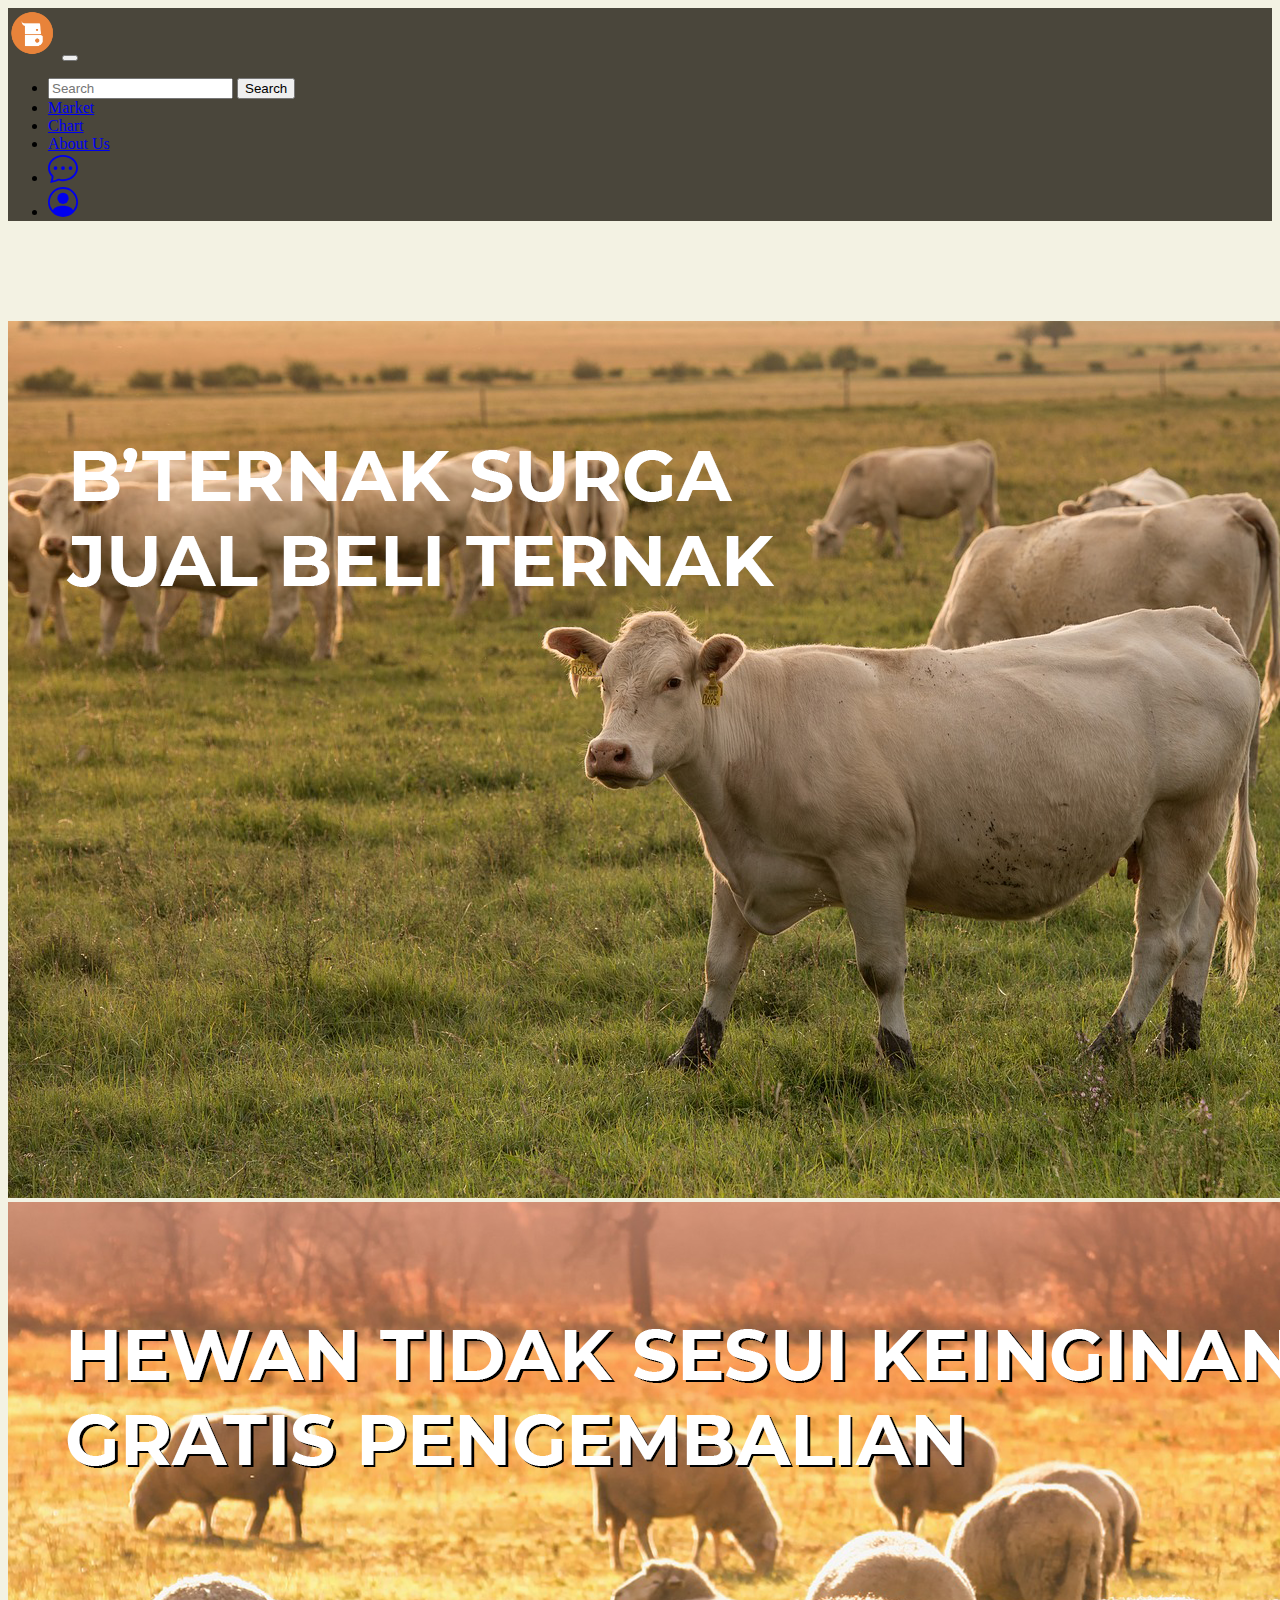
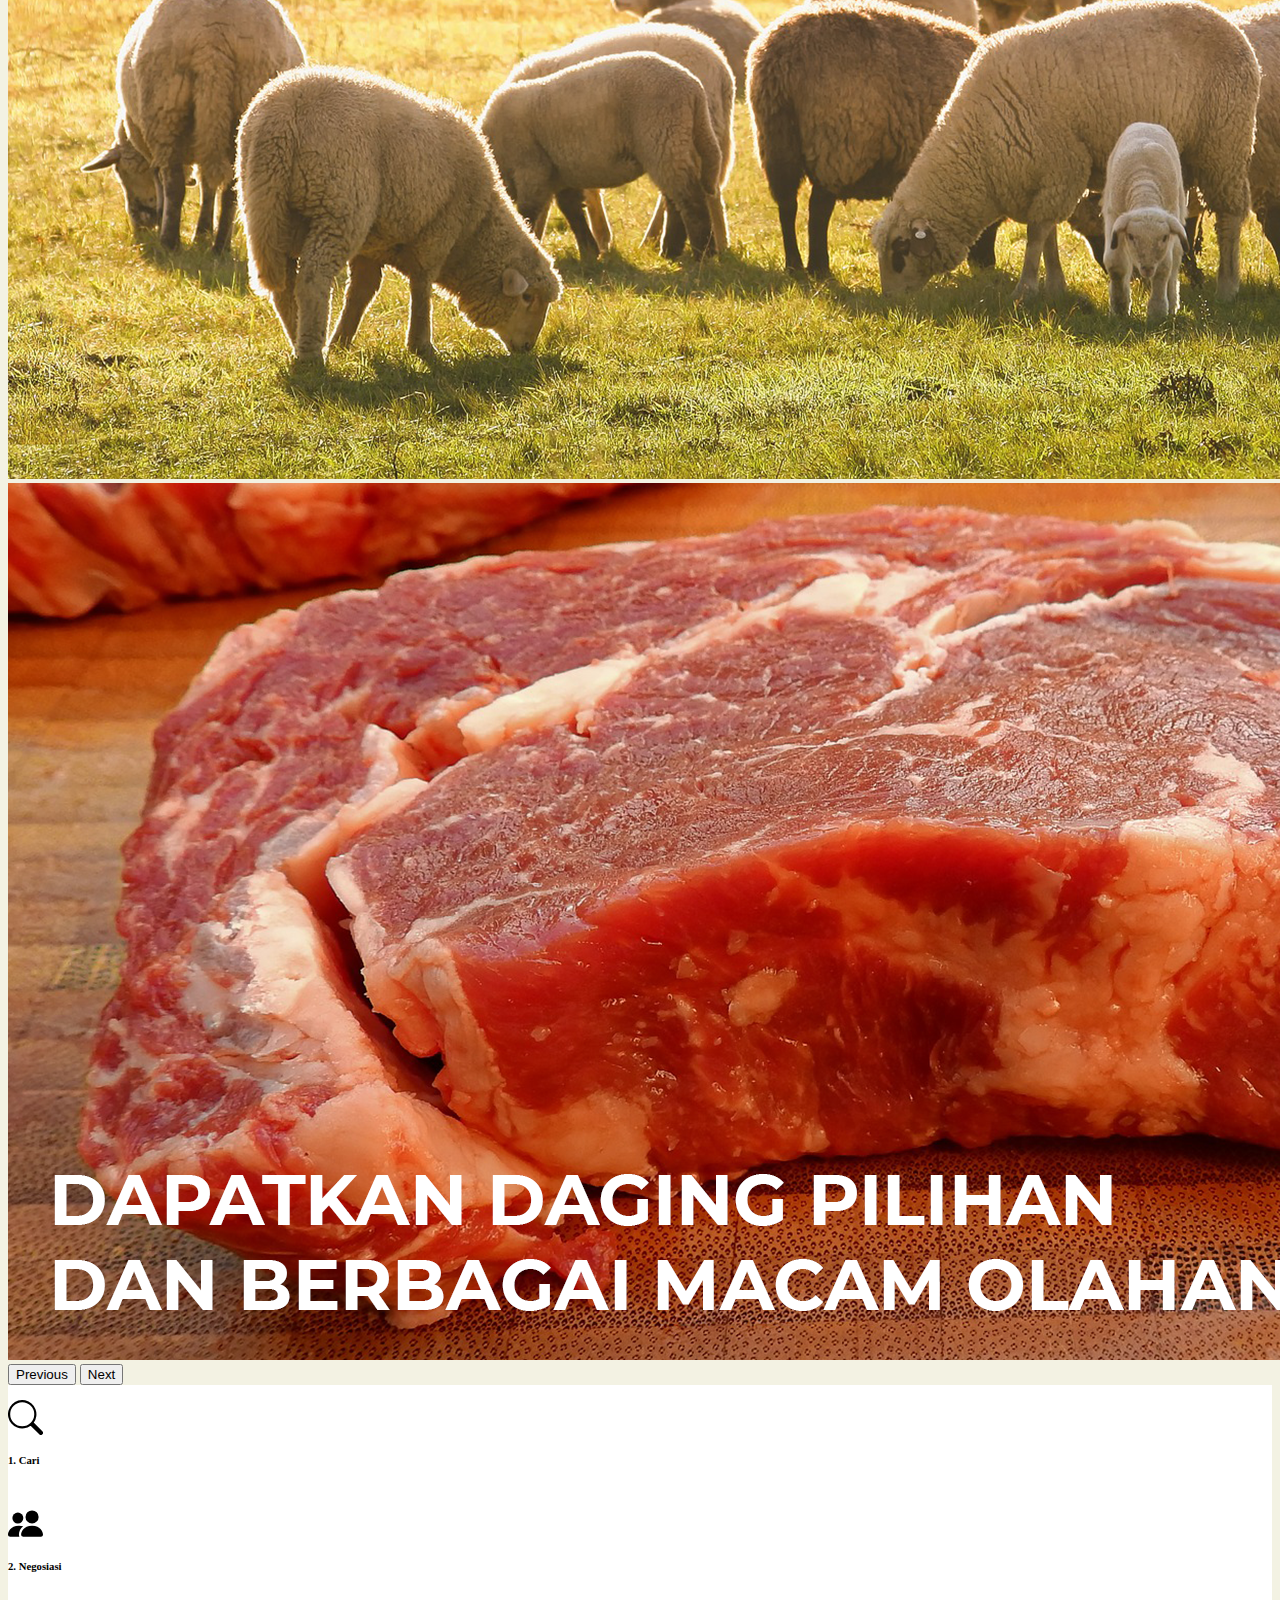
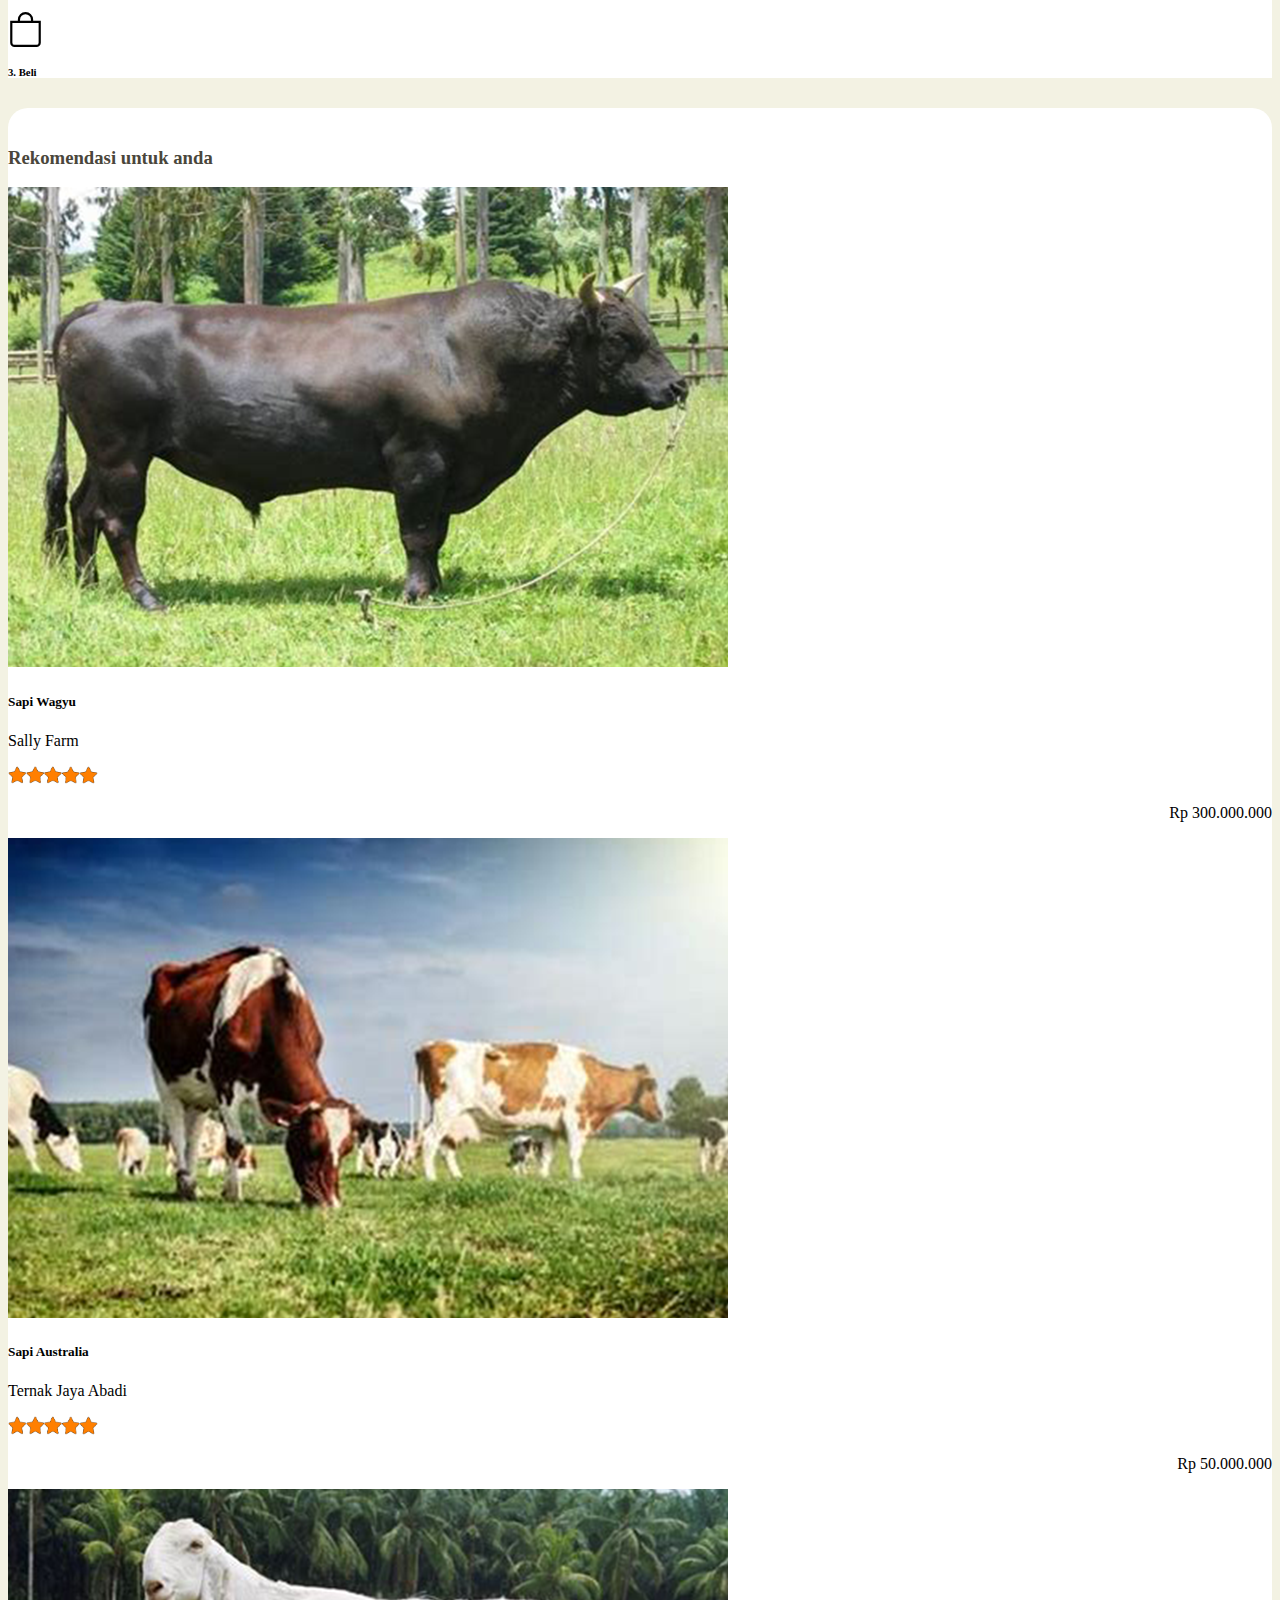
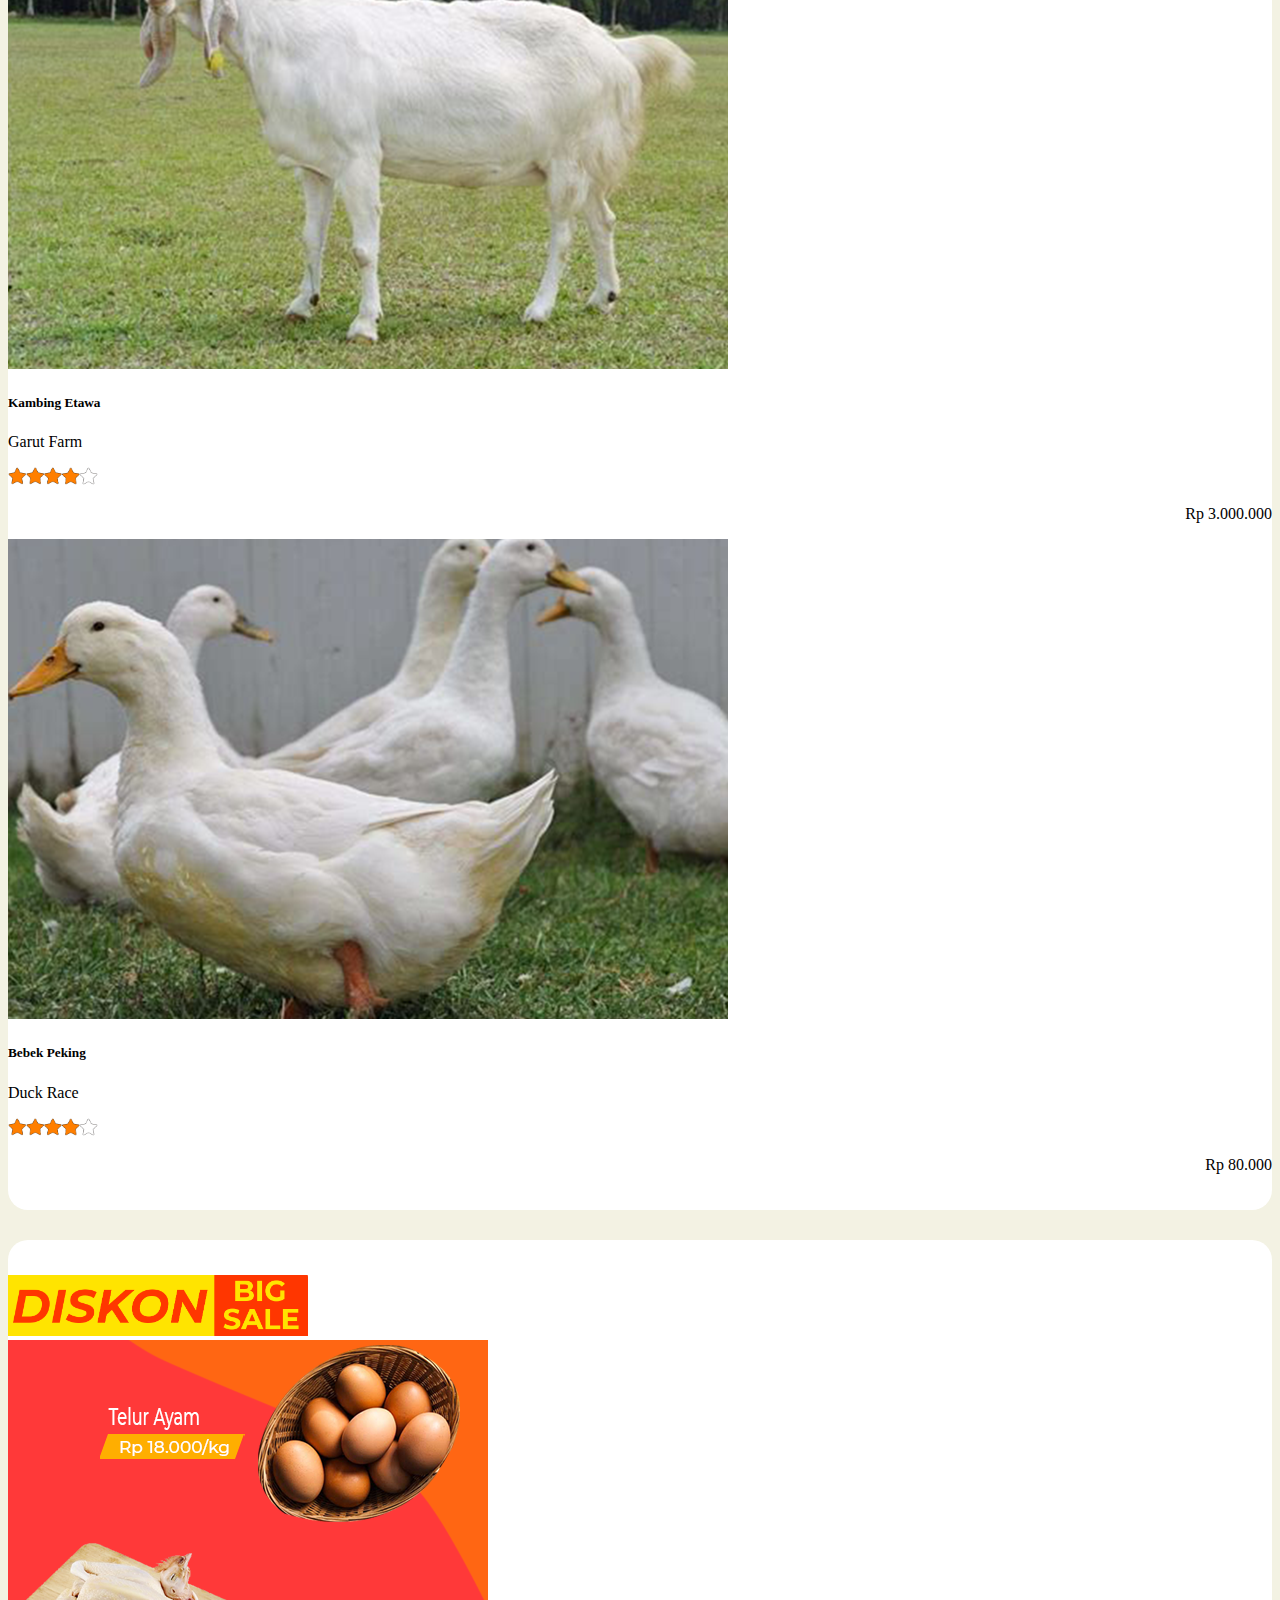
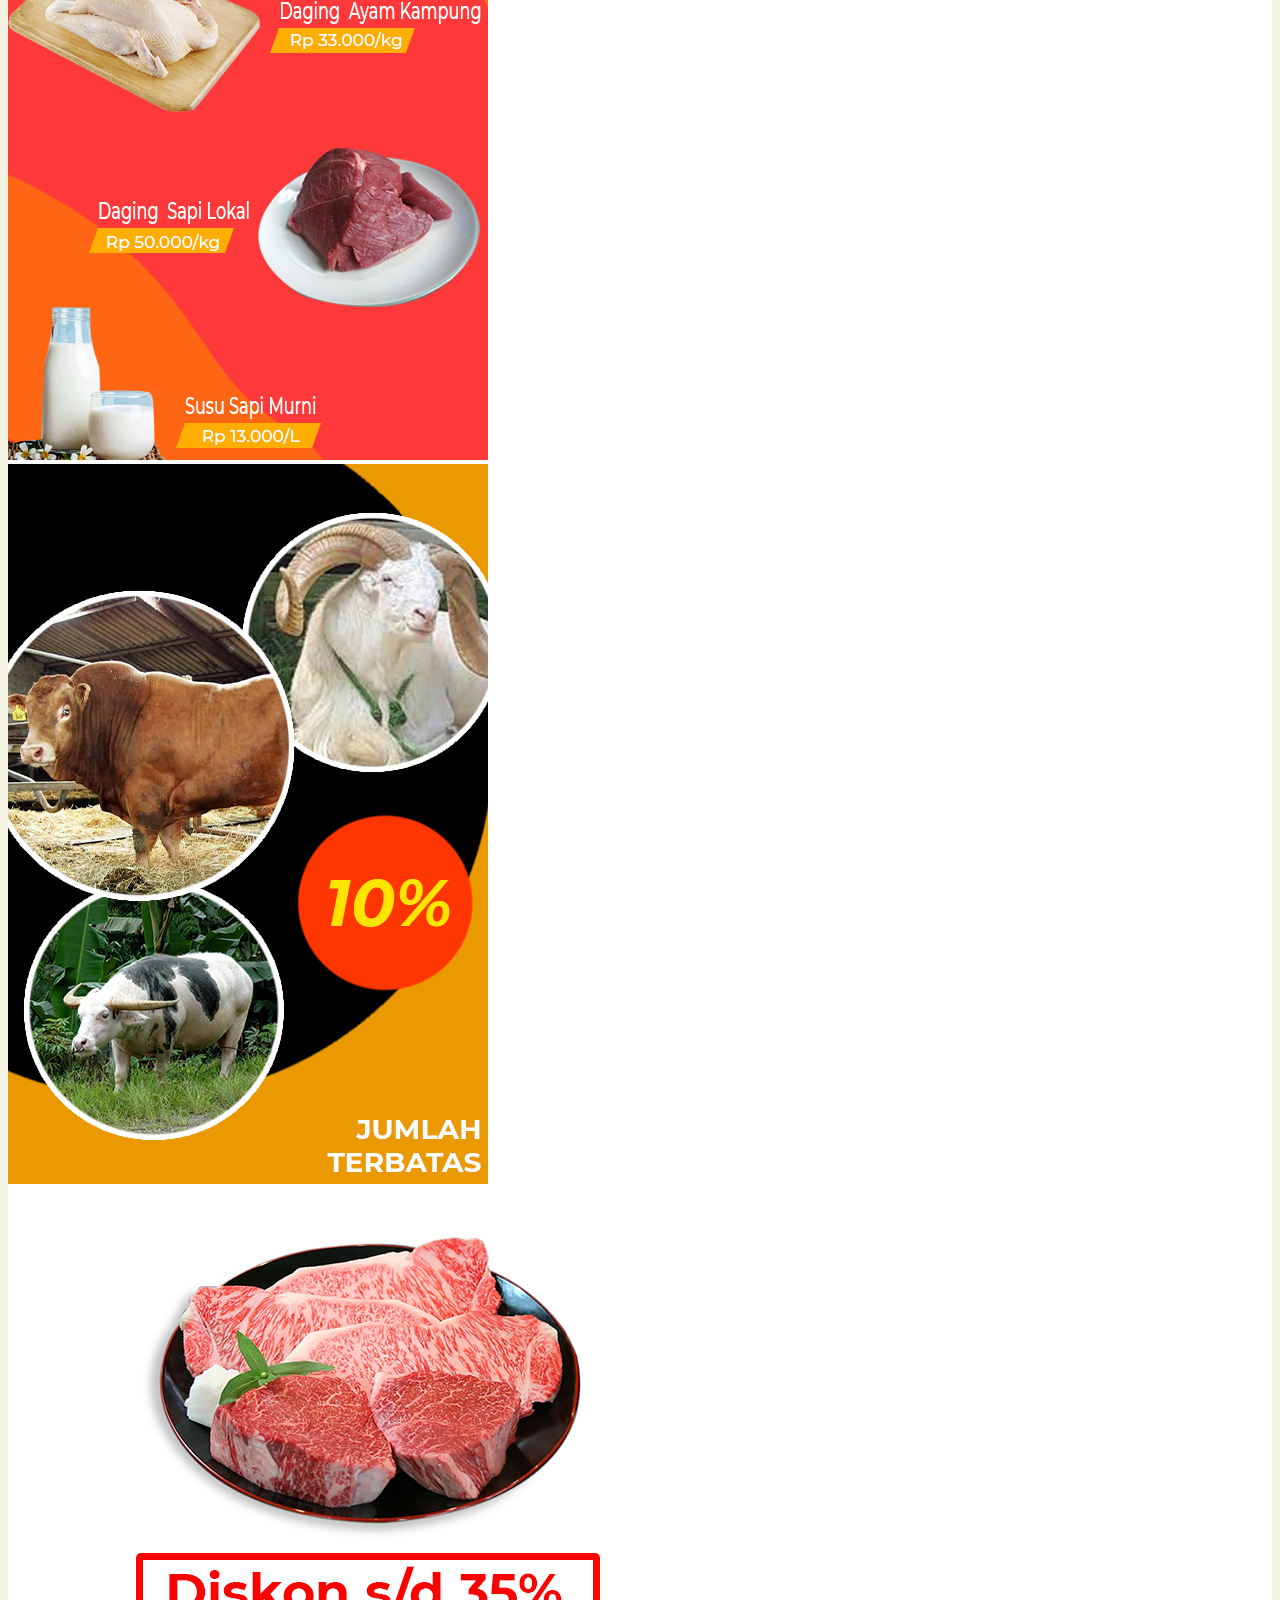
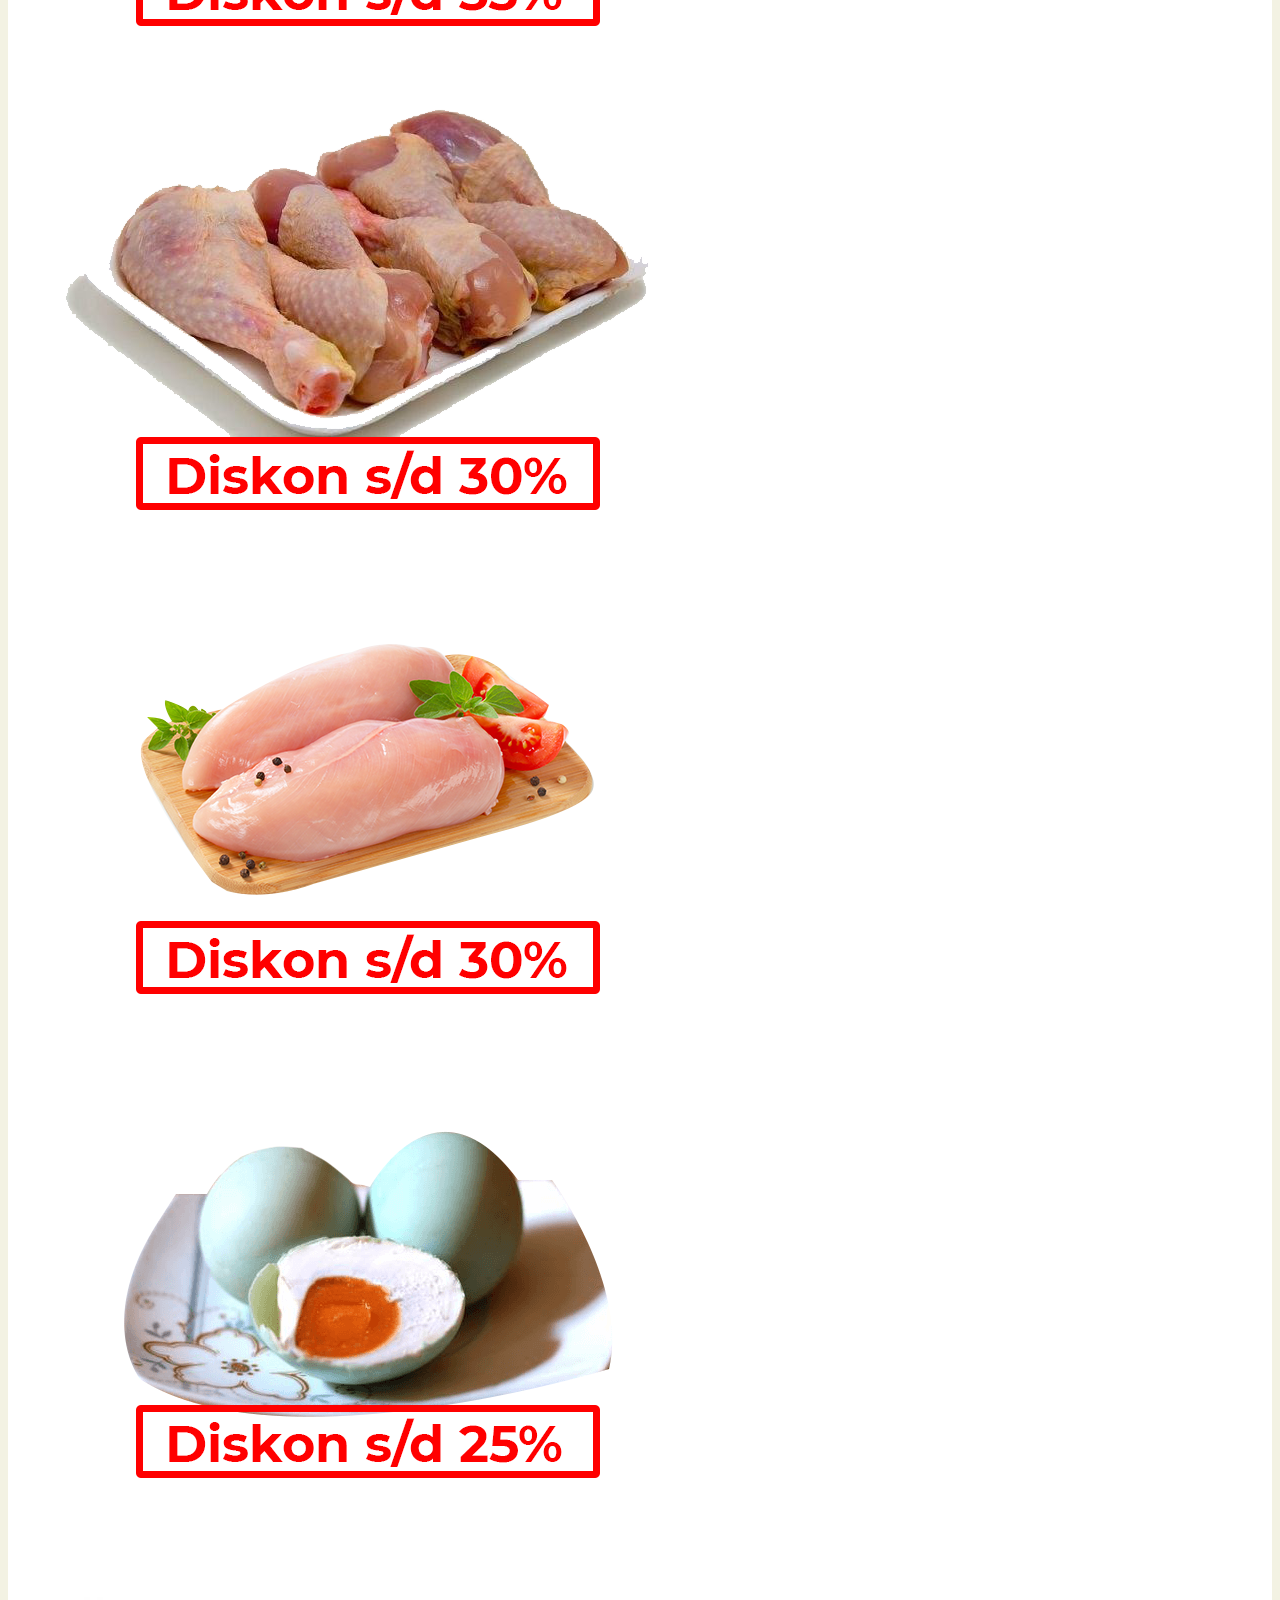
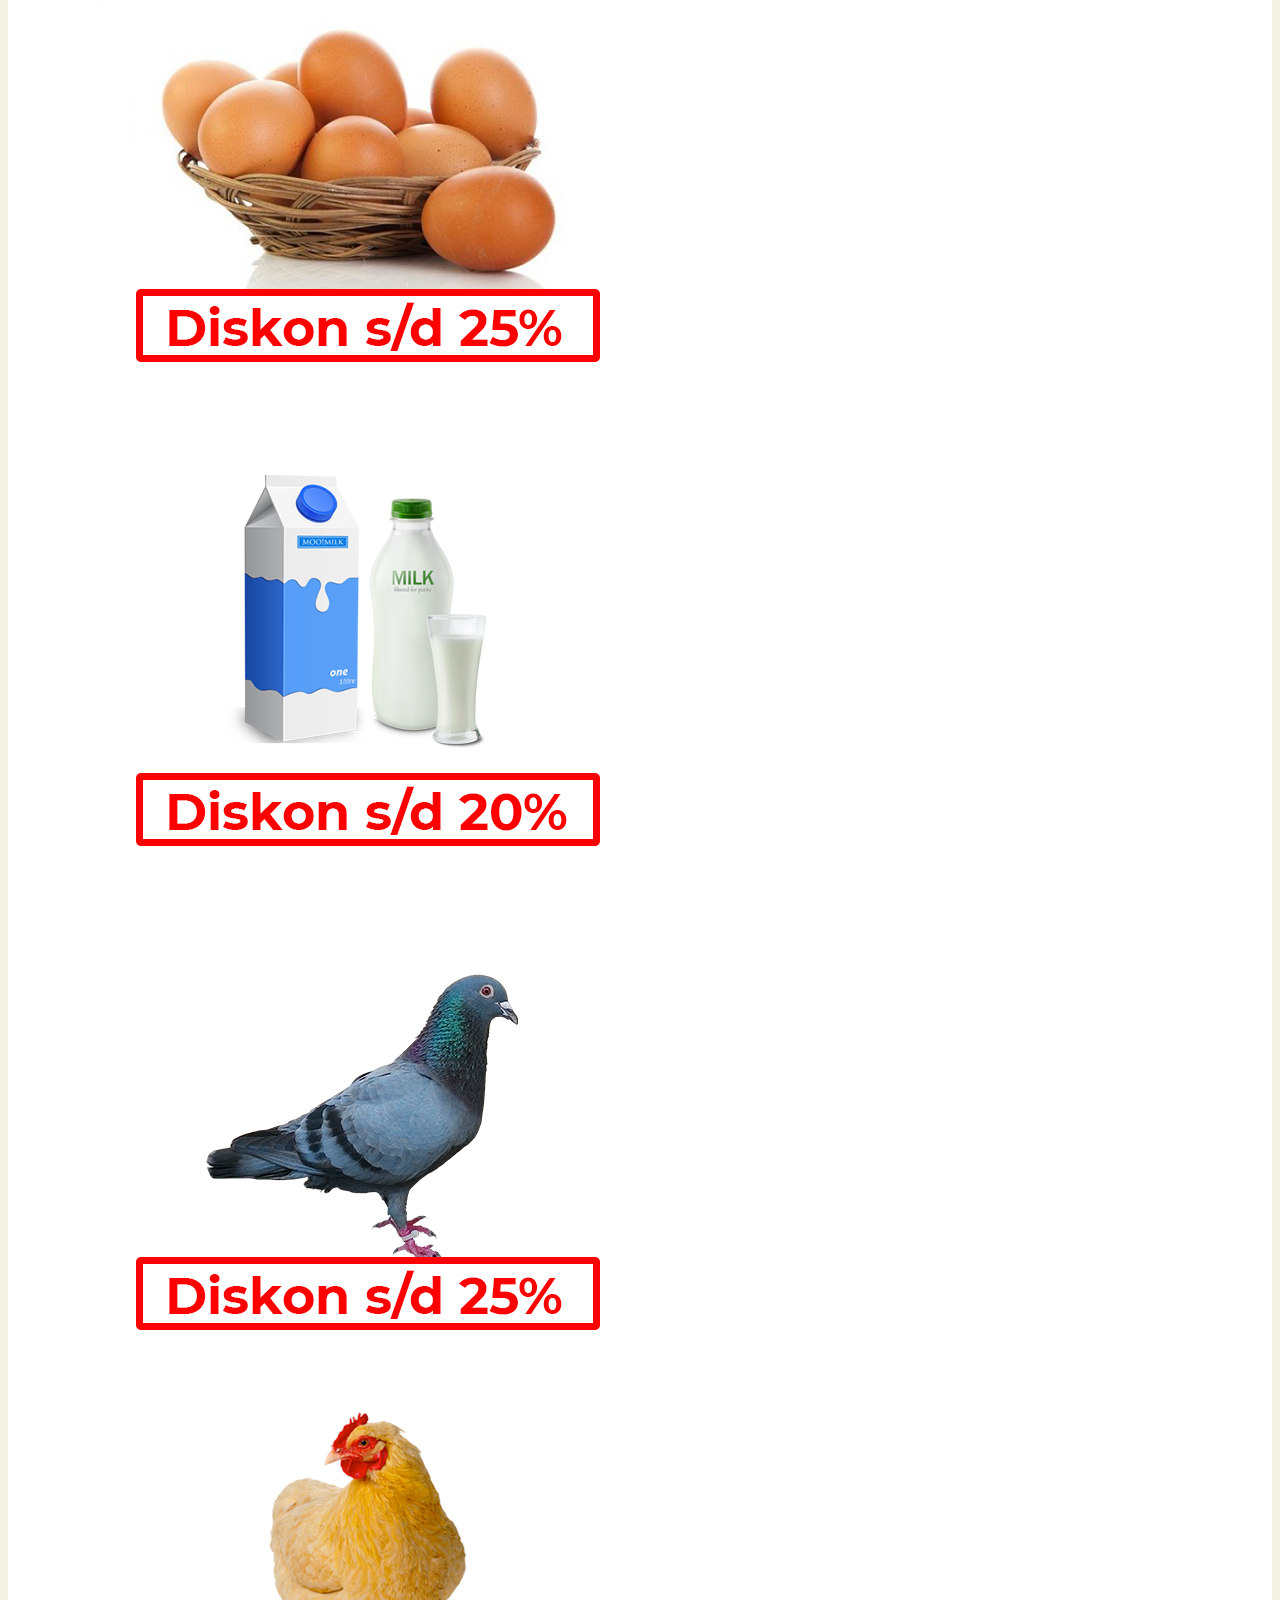
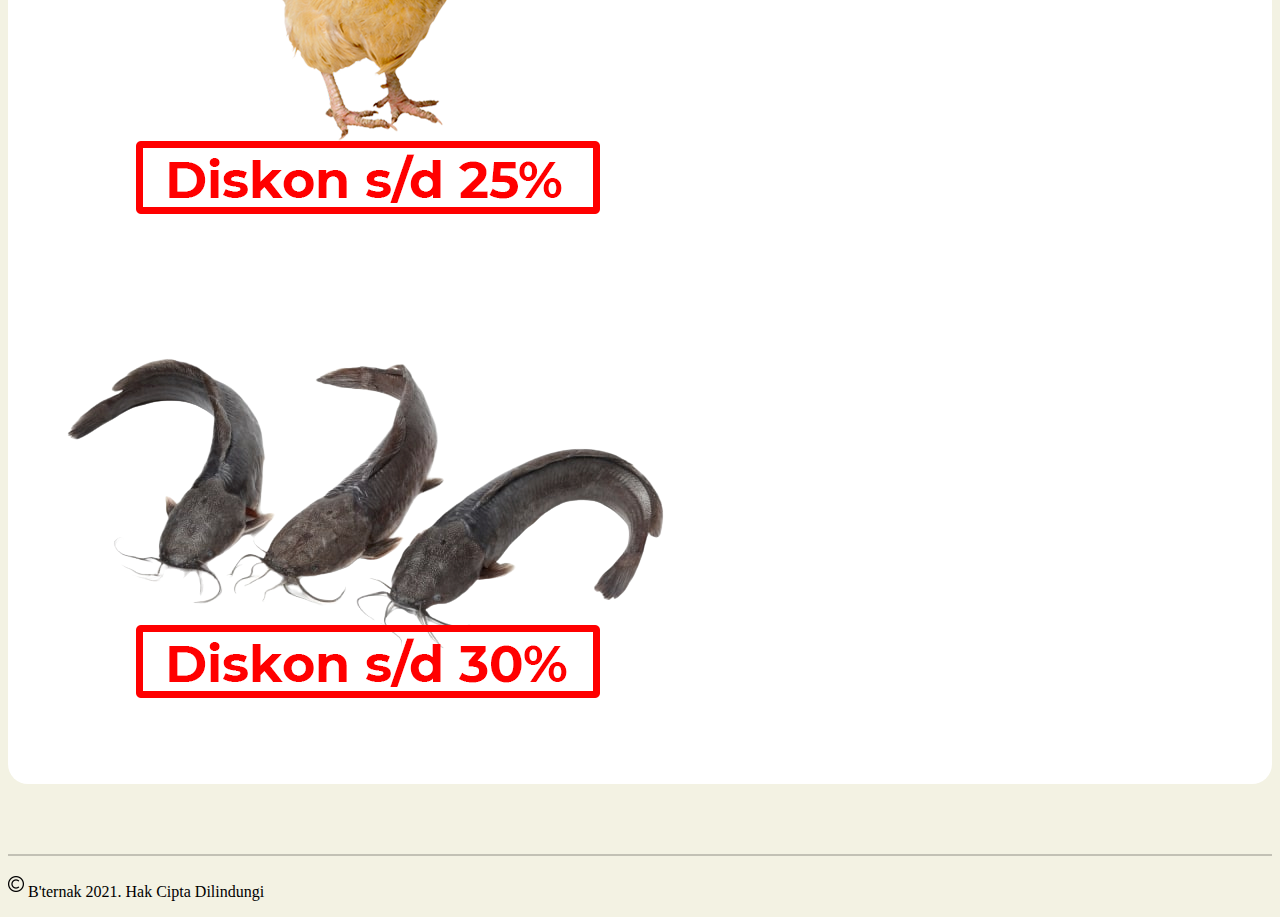
<file: index.html>
<!doctype html>
<html lang="en">

<head>
    <!-- Required meta tags -->
    <meta charset="utf-8">
    <meta name="viewport" content="width=device-width, initial-scale=1">

    <!-- Bootstrap CSS -->
    <link href="https://cdn.jsdelivr.net/npm/bootstrap@5.0.2/dist/css/bootstrap.min.css" rel="stylesheet"
        integrity="sha384-EVSTQN3/azprG1Anm3QDgpJLIm9Nao0Yz1ztcQTwFspd3yD65VohhpuuCOmLASjC" crossorigin="anonymous">

    <!-- global css -->
    <link rel="stylesheet" href="./style.css">

    <!-- index css -->
    <link rel="stylesheet" href="./index.css">

    <title>Hello, world!</title>
</head>

<body>
    <!-- nav bar -->
    <section class="nav-bar ">
        <div class="container">
            <nav class="navbar navbar-expand-lg navbar-dark  fixed-top">
                <div class="container">
                    <a class="navbar-brand" href="./index.html"><img src="./img/logo.png" alt=""
                            style="height: 50px; width: 50px;"></a>
                    <button class="navbar-toggler" type="button" data-bs-toggle="collapse" data-bs-target="#navbarNav"
                        aria-controls="navbarNav" aria-expanded="false" aria-label="Toggle navigation">
                        <span class="navbar-toggler-icon"></span>
                    </button>
                    <div class="collapse navbar-collapse" id="navbarNav">
                        <ul class="navbar-nav ms-auto">
                            <li>
                                <form class="d-flex">
                                    <input class="form-control me-2" type="search" placeholder="Search"
                                        aria-label="Search">
                                    <button class="btn btn-outline-success" type="submit">Search</button>
                                </form>
                            </li>
                            <li class="nav-item">
                                <a class="nav-link active" aria-current="page" href="./market/market.html">Market</a>
                            </li>
                            <li class="nav-item">
                                <a class="nav-link active" aria-current="page" href="./chart/chart.html">Chart</a>
                            </li>
                            <li class="nav-item">
                                <a class="nav-link active" aria-current="page" href="./about_us/about_us.html">About
                                    Us</a>
                            </li>
                            <li class="nav-item">
                                <a class="nav-link active" aria-current="page" href="./chat/chat.html"><svg
                                        xmlns="http://www.w3.org/2000/svg" width="30" height="30" fill="currentColor"
                                        class="bi bi-chat-dots" viewBox="0 0 16 16">
                                        <path
                                            d="M5 8a1 1 0 1 1-2 0 1 1 0 0 1 2 0zm4 0a1 1 0 1 1-2 0 1 1 0 0 1 2 0zm3 1a1 1 0 1 0 0-2 1 1 0 0 0 0 2z" />
                                        <path
                                            d="m2.165 15.803.02-.004c1.83-.363 2.948-.842 3.468-1.105A9.06 9.06 0 0 0 8 15c4.418 0 8-3.134 8-7s-3.582-7-8-7-8 3.134-8 7c0 1.76.743 3.37 1.97 4.6a10.437 10.437 0 0 1-.524 2.318l-.003.011a10.722 10.722 0 0 1-.244.637c-.079.186.074.394.273.362a21.673 21.673 0 0 0 .693-.125zm.8-3.108a1 1 0 0 0-.287-.801C1.618 10.83 1 9.468 1 8c0-3.192 3.004-6 7-6s7 2.808 7 6c0 3.193-3.004 6-7 6a8.06 8.06 0 0 1-2.088-.272 1 1 0 0 0-.711.074c-.387.196-1.24.57-2.634.893a10.97 10.97 0 0 0 .398-2z" />
                                    </svg></a>
                            </li>
                            <li class="nav-item">
                                <a class="nav-link active" aria-current="page" href="./account/account.html"><svg
                                        xmlns="http://www.w3.org/2000/svg" width="30" height="30" fill="currentColor"
                                        class="bi bi-person-circle" viewBox="0 0 16 16">
                                        <path d="M11 6a3 3 0 1 1-6 0 3 3 0 0 1 6 0z" />
                                        <path fill-rule="evenodd"
                                            d="M0 8a8 8 0 1 1 16 0A8 8 0 0 1 0 8zm8-7a7 7 0 0 0-5.468 11.37C3.242 11.226 4.805 10 8 10s4.757 1.225 5.468 2.37A7 7 0 0 0 8 1z" />
                                    </svg></a>
                            </li>
                        </ul>
                    </div>
                </div>
            </nav>
        </div>
    </section>
    <!-- akhir nav -->

    <!-- banner -->
    <section class="banner">
        <div class="container">
            <div id="carouselExampleControls" class="carousel slide" data-bs-ride="carousel">
                <div class="carousel-inner">
                    <div class="carousel-item active">
                        <img src="./img/B1.png" class="d-block w-100 h-50" alt="...">
                    </div>
                    <div class="carousel-item">
                        <img src="./img/B2.png" class="d-block w-100 " alt="...">
                    </div>
                    <div class="carousel-item">
                        <img src="./img/B3.png" class="d-block w-100" alt="...">
                    </div>
                </div>
                <button class="carousel-control-prev" type="button" data-bs-target="#carouselExampleControls"
                    data-bs-slide="prev">
                    <span class="carousel-control-prev-icon" aria-hidden="true"></span>
                    <span class="visually-hidden">Previous</span>
                </button>
                <button class="carousel-control-next" type="button" data-bs-target="#carouselExampleControls"
                    data-bs-slide="next">
                    <span class="carousel-control-next-icon" aria-hidden="true"></span>
                    <span class="visually-hidden">Next</span>
                </button>

            </div>
            <div class="slogan">
                <div class="row">
                    <div class="col-4 text-center">
                        <svg xmlns="http://www.w3.org/2000/svg" width="35" height="35" fill="currentColor"
                            class="bi bi-search" viewBox="0 0 16 16">
                            <path
                                d="M11.742 10.344a6.5 6.5 0 1 0-1.397 1.398h-.001c.03.04.062.078.098.115l3.85 3.85a1 1 0 0 0 1.415-1.414l-3.85-3.85a1.007 1.007 0 0 0-.115-.1zM12 6.5a5.5 5.5 0 1 1-11 0 5.5 5.5 0 0 1 11 0z" />
                        </svg>
                        <h6>1. Cari</h6>
                    </div>
                    <div class="col-4 text-center">
                        <svg xmlns="http://www.w3.org/2000/svg" width="35" height="35" fill="currentColor"
                            class="bi bi-people-fill" viewBox="0 0 16 16">
                            <path d="M7 14s-1 0-1-1 1-4 5-4 5 3 5 4-1 1-1 1H7zm4-6a3 3 0 1 0 0-6 3 3 0 0 0 0 6z" />
                            <path fill-rule="evenodd"
                                d="M5.216 14A2.238 2.238 0 0 1 5 13c0-1.355.68-2.75 1.936-3.72A6.325 6.325 0 0 0 5 9c-4 0-5 3-5 4s1 1 1 1h6.216z" />
                            <path d="M4.5 8a2.5 2.5 0 1 0 0-5 2.5 2.5 0 0 0 0 5z" />
                        </svg>
                        <h6>2. Negosiasi</h6>
                    </div>
                    <div class="col-4 text-center">
                        <svg xmlns="http://www.w3.org/2000/svg" width="35" height="35" fill="currentColor"
                            class="bi bi-bag" viewBox="0 0 16 16">
                            <path
                                d="M8 1a2.5 2.5 0 0 1 2.5 2.5V4h-5v-.5A2.5 2.5 0 0 1 8 1zm3.5 3v-.5a3.5 3.5 0 1 0-7 0V4H1v10a2 2 0 0 0 2 2h10a2 2 0 0 0 2-2V4h-3.5zM2 5h12v9a1 1 0 0 1-1 1H3a1 1 0 0 1-1-1V5z" />
                        </svg>
                        <h6>3. Beli</h6>
                    </div>
                </div>
            </div>



        </div>
    </section>
    <!-- akhir banner -->

    <!-- card produk -->
    <section class="card-produk">
        <div class="container">
            <div class="row text-center mb-3">
                <h3>Rekomendasi untuk anda</h3>
            </div>
            <div class="row justify-content-center">
                <div class="col-md-3">
                    <!-- contoh item -->
                    <a href="./item/item.html">
                        <div class="card rounded-3 mb-3">
                            <img src="img/c1.png" class="card-img-top" alt="...">
                            <div class="card-body ">
                                <h5 class="card-title">Sapi Wagyu</h5>
                                <p class="mb-1 card-subtitle">Sally Farm</p>
                                <img src="./img/b5.png" alt="" style="width: 90px;" class="mb-1">
                                <div style="text-align: right;">
                                    <p class="card-text">Rp 300.000.000</p>
                                </div>
                            </div>
                        </div>
                    </a>
                    <!-- akhir contoh item -->
                </div>
                <div class="col-md-3">
                    <a href="">
                        <div class="card rounded-3 mb-3">
                            <img src="img/c2.png" class="card-img-top" alt="...">
                            <div class="card-body ">
                                <h5 class="card-title">Sapi Australia</h5>
                                <p class="mb-1 card-subtitle">Ternak Jaya Abadi</p>
                                <img src="./img/b5.png" alt="" style="width: 90px;" class="mb-1">
                                <div style="text-align: right;">
                                    <p class="card-text">Rp 50.000.000</p>
                                </div>
                            </div>
                        </div>
                    </a>
                </div>
                <div class="col-md-3">
                    <a href="">
                        <div class="card rounded-3 mb-3">
                            <img src="img/c3.png" class="card-img-top" alt="...">
                            <div class="card-body ">
                                <h5 class="card-title">Kambing Etawa</h5>
                                <p class="mb-1 card-subtitle">Garut Farm</p>
                                <img src="./img/b4.png" alt="" style="width: 90px;" class="mb-1">
                                <div style="text-align: right;">
                                    <p class="card-text">Rp 3.000.000</p>
                                </div>
                            </div>
                        </div>
                    </a>
                </div>
                <div class="col-md-3">
                    <a href="">
                        <div class="card rounded-3 mb-3">
                            <img src="img/c4.png" class="card-img-top" alt="...">
                            <div class="card-body ">
                                <h5 class="card-title">Bebek Peking</h5>
                                <p class="mb-1 card-subtitle">Duck Race</p>
                                <img src="./img/b4.png" alt="" style="width: 90px;" class="mb-1">
                                <div style="text-align: right;">
                                    <p class="card-text">Rp 80.000</p>
                                </div>
                            </div>
                        </div>
                    </a>
                </div>
            </div>
        </div>
    </section>
    <!-- card produk -->


    <!-- olahan -->
    <section class="olahan">
        <div class="container">
            <div class="row justify-content-center mb-4">
                <img src="./img/diskon.png" alt="" style="width: 300px; ">
            </div>
            <div class="row">
                <div class="col-md-4">
                    <!-- <img src="./img/ps1.png" alt="" height="560rem"> -->
                    <div id="carouselExampleControls" class="carousel slide" data-bs-ride="carousel">
                        <div class="carousel-inner">
                            <div class="carousel-item active">
                                <img src="./img/ps1.png" class="d-block w-100" alt="...">
                            </div>
                            <div class="carousel-item">
                                <img src="./img/ps2.png" class="d-block w-100" alt="...">
                            </div>
                        </div>

                    </div>
                </div>
                <div class="col-md-8">
                    <div class="row mb-4 mt-3">
                        <div class="col-4">
                            <a href="">
                                <div class="card">
                                    <img src="./img/d1d.png" class="card-img-top" alt="...">
                                </div>
                            </a>
                        </div>
                        <div class="col-4">
                            <a href="">
                                <div class="card">
                                    <img src="./img/d2.png" class="card-img-top" alt="...">

                                </div>
                            </a>
                        </div>
                        <div class="col-4">
                            <a href="">
                                <div class="card">
                                    <img src="./img/d3.png" class="card-img-top" alt="...">

                                </div>
                            </a>
                        </div>
                    </div>

                    <div class="row mb-4">
                        <div class="col-4">
                            <a href="">
                                <div class="card">
                                    <img src="./img/d4.png" class="card-img-top" alt="...">

                                </div>
                            </a>
                        </div>
                        <div class="col-4">
                            <a href="">
                                <div class="card">
                                    <img src="./img/d5.png" class="card-img-top" alt="...">

                                </div>
                            </a>
                        </div>
                        <div class="col-4">
                            <a href="">
                                <div class="card">
                                    <img src="./img/d6.png" class="card-img-top" alt="...">

                                </div>
                            </a>
                        </div>

                    </div>
                    <div class="row">
                        <div class="col-4">
                            <a href="">
                                <div class="card">
                                    <img src="./img/d7.png" class="card-img-top" alt="...">

                                </div>
                            </a>
                        </div>
                        <div class="col-4">
                            <a href="">
                                <div class="card">
                                    <img src="./img/d8.png" class="card-img-top" alt="...">

                                </div>
                            </a>
                        </div>
                        <div class="col-4">
                            <a href="">
                                <div class="card">
                                    <img src="./img/d9.png" class="card-img-top" alt="...">

                                </div>
                            </a>
                        </div>

                    </div>
                </div>
            </div>
        </div>
    </section>
    <!-- akhir olahan -->


    <!-- footer -->
    <section class="footer">
        <div class="container">
            <div class="foot text-center">
                <p><img src="./img/copyright.png" alt="" style="width: 16px; margin-bottom: 5px;"> B'ternak 2021. Hak
                    Cipta
                    Dilindungi</p>
            </div>
        </div>
    </section>
    <!-- aklhir ppfooter -->





















    <!-- Optional JavaScript; choose one of the two! -->

    <!-- Option 1: Bootstrap Bundle with Popper -->
    <script src="https://cdn.jsdelivr.net/npm/bootstrap@5.0.2/dist/js/bootstrap.bundle.min.js"
        integrity="sha384-MrcW6ZMFYlzcLA8Nl+NtUVF0sA7MsXsP1UyJoMp4YLEuNSfAP+JcXn/tWtIaxVXM" crossorigin="anonymous">
    </script>

    <!-- Option 2: Separate Popper and Bootstrap JS -->
    <!--
    <script src="https://cdn.jsdelivr.net/npm/@popperjs/core@2.9.2/dist/umd/popper.min.js" integrity="sha384-IQsoLXl5PILFhosVNubq5LC7Qb9DXgDA9i+tQ8Zj3iwWAwPtgFTxbJ8NT4GN1R8p" crossorigin="anonymous"></script>
    <script src="https://cdn.jsdelivr.net/npm/bootstrap@5.0.2/dist/js/bootstrap.min.js" integrity="sha384-cVKIPhGWiC2Al4u+LWgxfKTRIcfu0JTxR+EQDz/bgldoEyl4H0zUF0QKbrJ0EcQF" crossorigin="anonymous"></script>
    -->
</body>

</html>
</file>
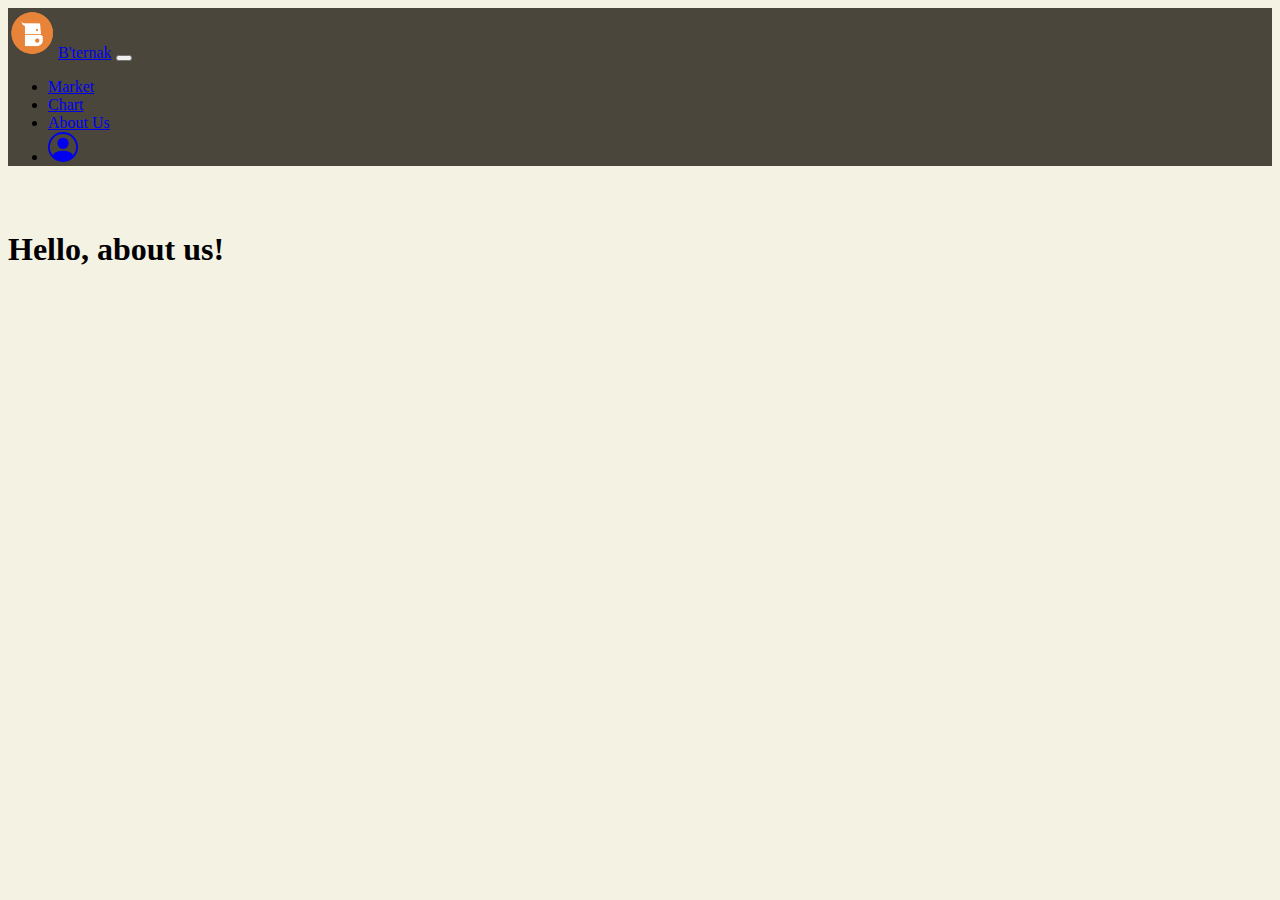
<file: about_us/about_us.html>
<!doctype html>
<html lang="en">

<head>
    <!-- Required meta tags -->
    <meta charset="utf-8">
    <meta name="viewport" content="width=device-width, initial-scale=1">

    <!-- Bootstrap CSS -->
    <link href="https://cdn.jsdelivr.net/npm/bootstrap@5.0.2/dist/css/bootstrap.min.css" rel="stylesheet"
        integrity="sha384-EVSTQN3/azprG1Anm3QDgpJLIm9Nao0Yz1ztcQTwFspd3yD65VohhpuuCOmLASjC" crossorigin="anonymous">

    <!-- global css -->
    <link rel="stylesheet" href="../style.css">

    <title>Hello, world!</title>
</head>

<body>
    <!-- nav bar -->
    <section class="nav-bar">
        <div class="container">
            <nav class="navbar navbar-expand-lg navbar-dark  fixed-top">
                <div class="container">
                    <a class="navbar-brand" href="../index.html"><img src="../img/logo.png" alt=""
                            style="height: 50px; width: 50px;">B'ternak</a>
                    <button class="navbar-toggler" type="button" data-bs-toggle="collapse" data-bs-target="#navbarNav"
                        aria-controls="navbarNav" aria-expanded="false" aria-label="Toggle navigation">
                        <span class="navbar-toggler-icon"></span>
                    </button>
                    <div class="collapse navbar-collapse" id="navbarNav">
                        <ul class="navbar-nav ms-auto">
                            <li class="nav-item">
                                <a class="nav-link active" aria-current="page" href="../market/market.html">Market</a>
                            </li>
                            <li class="nav-item">
                                <a class="nav-link active" aria-current="page" href="../chart/chart.html">Chart</a>
                            </li>
                            <li class="nav-item">
                                <a class="nav-link active" aria-current="page" href="./about_us.html">About Us</a>
                            </li>
                            <li class="nav-item">
                                <a class="nav-link active" aria-current="page" href="../account/account.html"><svg
                                        xmlns="http://www.w3.org/2000/svg" width="30" height="30" fill="currentColor"
                                        class="bi bi-person-circle" viewBox="0 0 16 16">
                                        <path d="M11 6a3 3 0 1 1-6 0 3 3 0 0 1 6 0z" />
                                        <path fill-rule="evenodd"
                                            d="M0 8a8 8 0 1 1 16 0A8 8 0 0 1 0 8zm8-7a7 7 0 0 0-5.468 11.37C3.242 11.226 4.805 10 8 10s4.757 1.225 5.468 2.37A7 7 0 0 0 8 1z" />
                                    </svg></a>
                            </li>
                        </ul>
                    </div>
                </div>
            </nav>
        </div>
    </section>
    <h1>Hello, about us!</h1>

    <!-- Optional JavaScript; choose one of the two! -->

    <!-- Option 1: Bootstrap Bundle with Popper -->
    <script src="https://cdn.jsdelivr.net/npm/bootstrap@5.0.2/dist/js/bootstrap.bundle.min.js"
        integrity="sha384-MrcW6ZMFYlzcLA8Nl+NtUVF0sA7MsXsP1UyJoMp4YLEuNSfAP+JcXn/tWtIaxVXM" crossorigin="anonymous">
    </script>

    <!-- Option 2: Separate Popper and Bootstrap JS -->
    <!--
    <script src="https://cdn.jsdelivr.net/npm/@popperjs/core@2.9.2/dist/umd/popper.min.js" integrity="sha384-IQsoLXl5PILFhosVNubq5LC7Qb9DXgDA9i+tQ8Zj3iwWAwPtgFTxbJ8NT4GN1R8p" crossorigin="anonymous"></script>
    <script src="https://cdn.jsdelivr.net/npm/bootstrap@5.0.2/dist/js/bootstrap.min.js" integrity="sha384-cVKIPhGWiC2Al4u+LWgxfKTRIcfu0JTxR+EQDz/bgldoEyl4H0zUF0QKbrJ0EcQF" crossorigin="anonymous"></script>
    -->
</body>

</html>
</file>
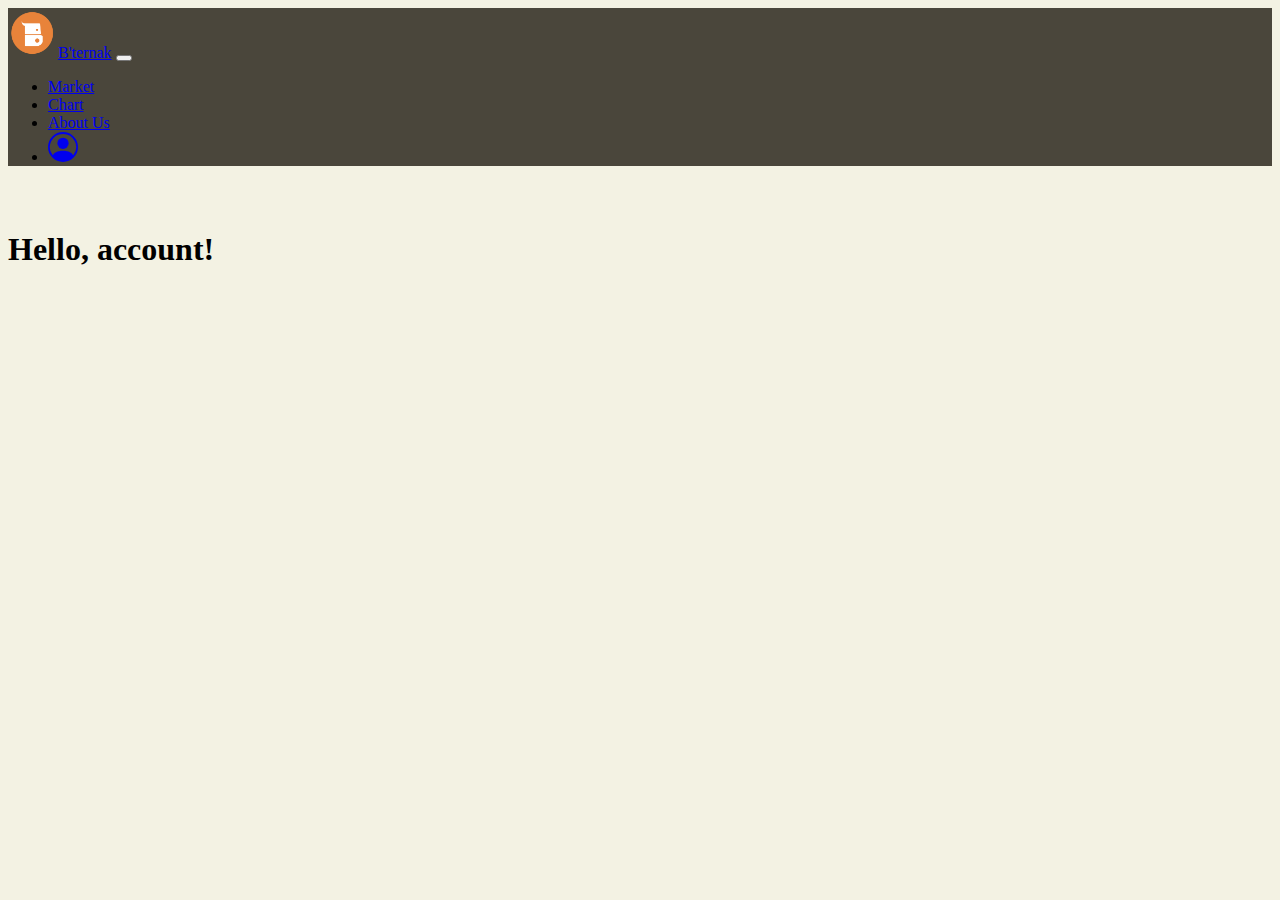
<file: account/account.html>
<!doctype html>
<html lang="en">

<head>
    <!-- Required meta tags -->
    <meta charset="utf-8">
    <meta name="viewport" content="width=device-width, initial-scale=1">

    <!-- Bootstrap CSS -->
    <link href="https://cdn.jsdelivr.net/npm/bootstrap@5.0.2/dist/css/bootstrap.min.css" rel="stylesheet"
        integrity="sha384-EVSTQN3/azprG1Anm3QDgpJLIm9Nao0Yz1ztcQTwFspd3yD65VohhpuuCOmLASjC" crossorigin="anonymous">

    <!-- global css -->
    <link rel="stylesheet" href="../style.css">

    <title>Hello, world!</title>
</head>

<body>
    <!-- nav bar -->
    <section class="nav-bar ">
        <div class="container">
            <nav class="navbar navbar-expand-lg navbar-dark  fixed-top">
                <div class="container">
                    <a class="navbar-brand" href="../index.html"><img src="../img/logo.png" alt=""
                            style="height: 50px; width: 50px;">B'ternak</a>
                    <button class="navbar-toggler" type="button" data-bs-toggle="collapse" data-bs-target="#navbarNav"
                        aria-controls="navbarNav" aria-expanded="false" aria-label="Toggle navigation">
                        <span class="navbar-toggler-icon"></span>
                    </button>
                    <div class="collapse navbar-collapse" id="navbarNav">
                        <ul class="navbar-nav ms-auto">
                            <li class="nav-item">
                                <a class="nav-link active" aria-current="page" href="../market/market.html">Market</a>
                            </li>
                            <li class="nav-item">
                                <a class="nav-link active" aria-current="page" href="../chart/chart.html">Chart</a>
                            </li>
                            <li class="nav-item">
                                <a class="nav-link active" aria-current="page" href="../about_us/about_us.html">About
                                    Us</a>
                            </li>
                            <li class="nav-item">
                                <a class="nav-link active" aria-current="page" href="./account.html"><svg
                                        xmlns="http://www.w3.org/2000/svg" width="30" height="30" fill="currentColor"
                                        class="bi bi-person-circle" viewBox="0 0 16 16">
                                        <path d="M11 6a3 3 0 1 1-6 0 3 3 0 0 1 6 0z" />
                                        <path fill-rule="evenodd"
                                            d="M0 8a8 8 0 1 1 16 0A8 8 0 0 1 0 8zm8-7a7 7 0 0 0-5.468 11.37C3.242 11.226 4.805 10 8 10s4.757 1.225 5.468 2.37A7 7 0 0 0 8 1z" />
                                    </svg></a>
                            </li>
                        </ul>
                    </div>
                </div>
            </nav>
        </div>
    </section>
    <h1>Hello, account!</h1>

    <!-- Optional JavaScript; choose one of the two! -->

    <!-- Option 1: Bootstrap Bundle with Popper -->
    <script src="https://cdn.jsdelivr.net/npm/bootstrap@5.0.2/dist/js/bootstrap.bundle.min.js"
        integrity="sha384-MrcW6ZMFYlzcLA8Nl+NtUVF0sA7MsXsP1UyJoMp4YLEuNSfAP+JcXn/tWtIaxVXM" crossorigin="anonymous">
    </script>

    <!-- Option 2: Separate Popper and Bootstrap JS -->
    <!--
    <script src="https://cdn.jsdelivr.net/npm/@popperjs/core@2.9.2/dist/umd/popper.min.js" integrity="sha384-IQsoLXl5PILFhosVNubq5LC7Qb9DXgDA9i+tQ8Zj3iwWAwPtgFTxbJ8NT4GN1R8p" crossorigin="anonymous"></script>
    <script src="https://cdn.jsdelivr.net/npm/bootstrap@5.0.2/dist/js/bootstrap.min.js" integrity="sha384-cVKIPhGWiC2Al4u+LWgxfKTRIcfu0JTxR+EQDz/bgldoEyl4H0zUF0QKbrJ0EcQF" crossorigin="anonymous"></script>
    -->
</body>

</html>
</file>
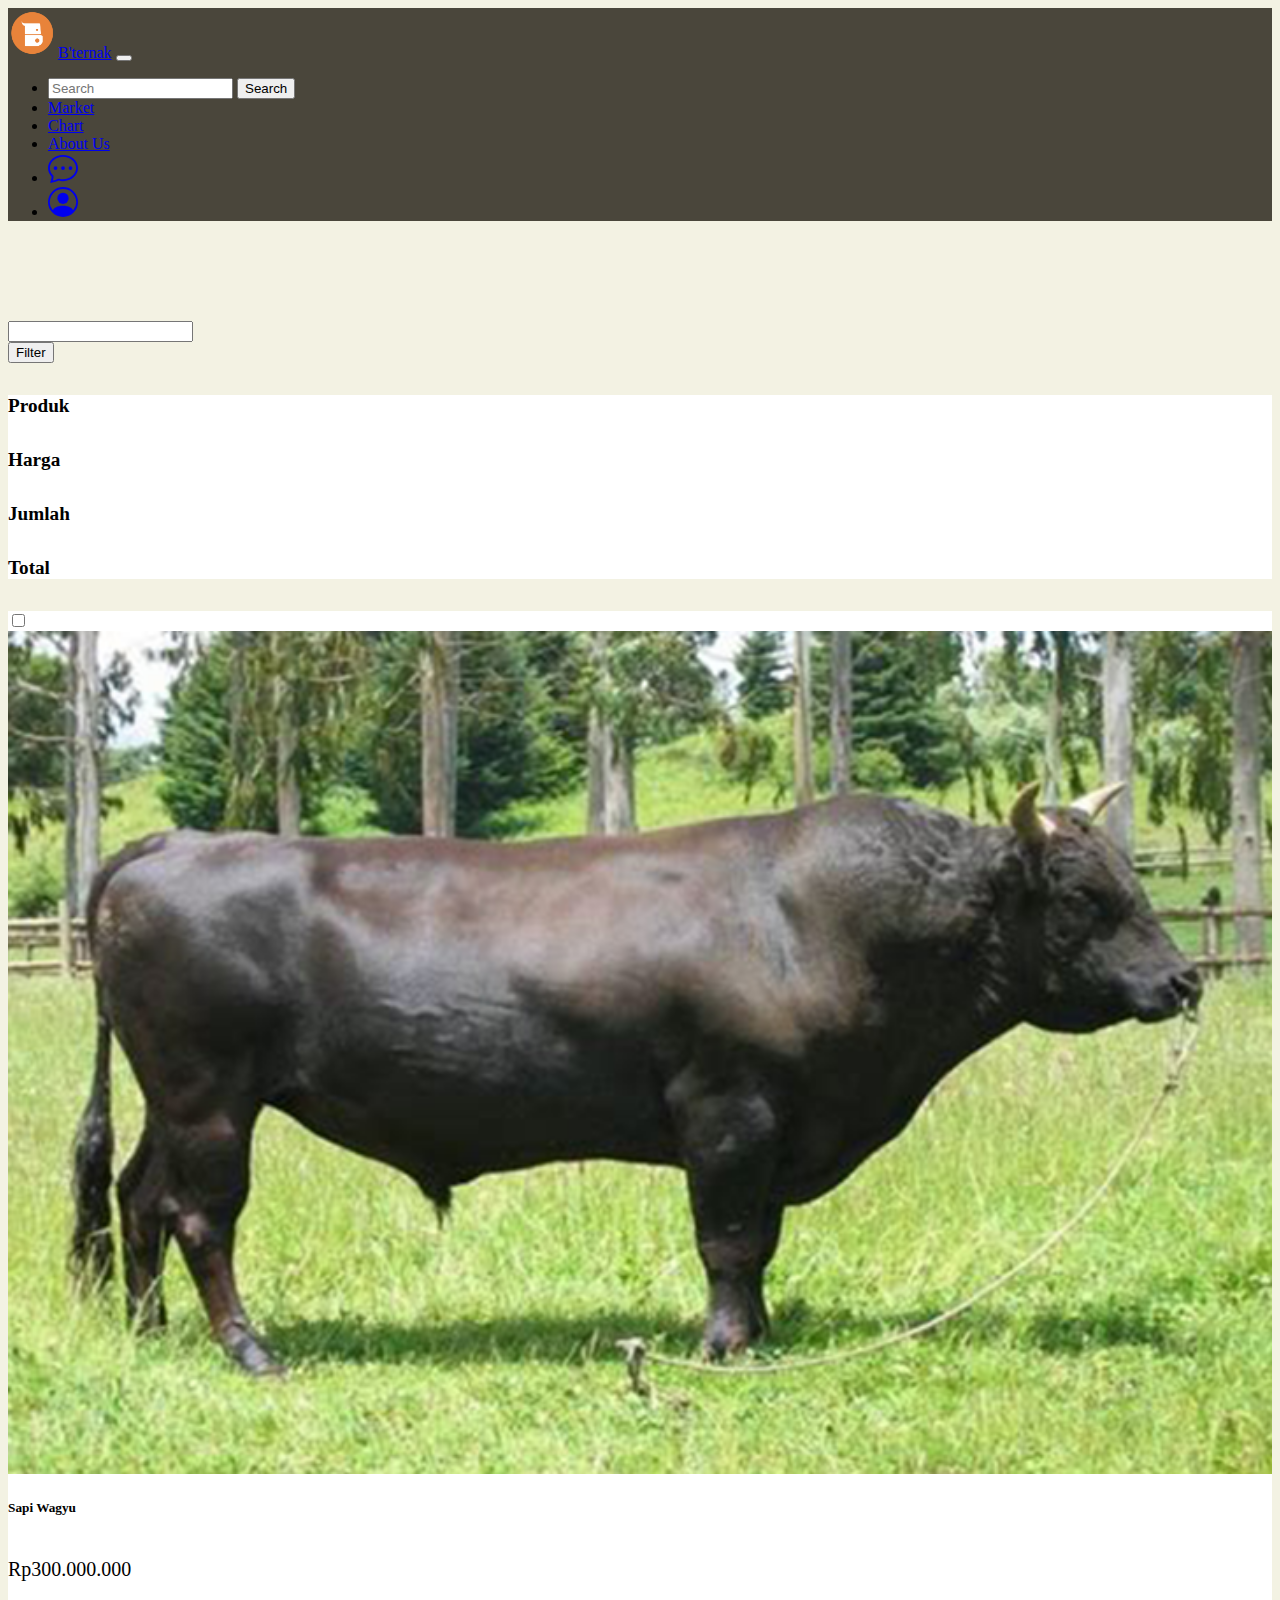
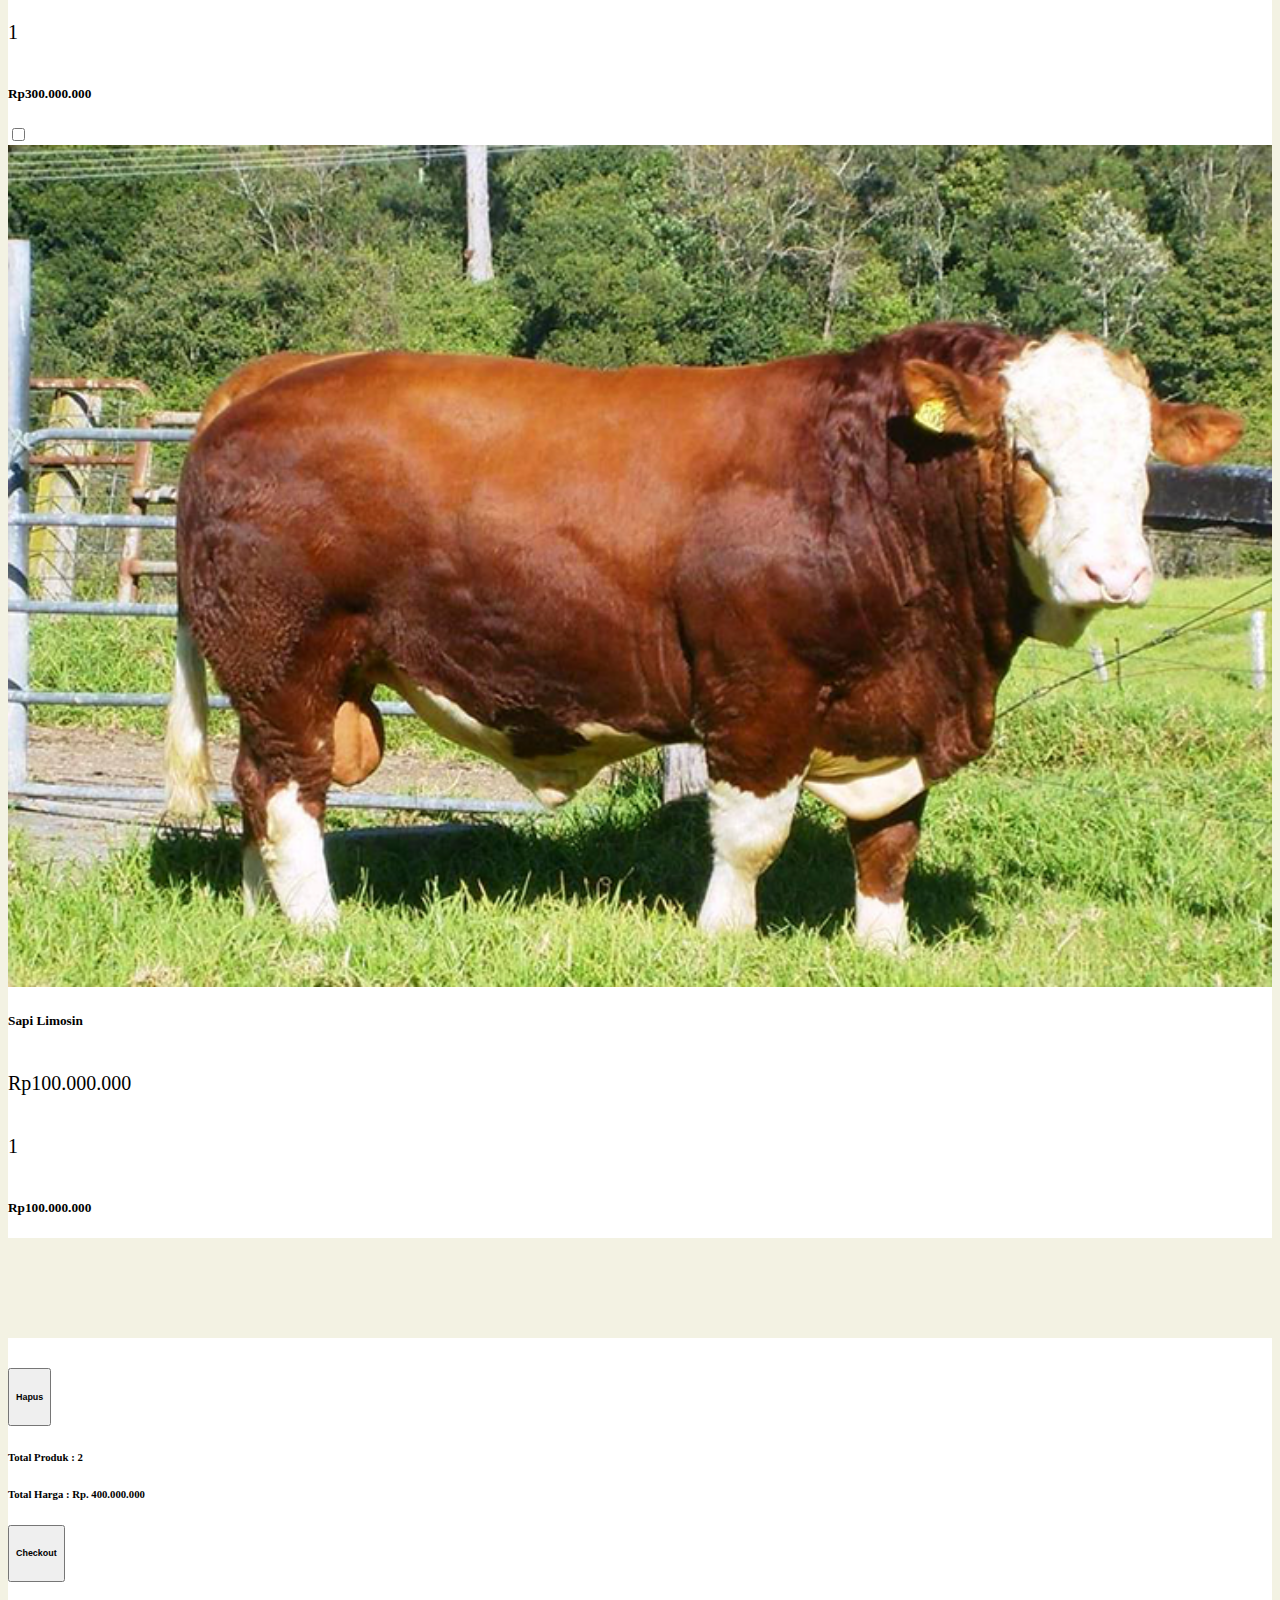
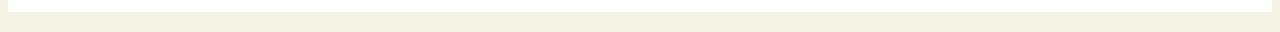
<file: chart/chart.html>
<!doctype html>
<html lang="en">

<head>
    <!-- Required meta tags -->
    <meta charset="utf-8">
    <meta name="viewport" content="width=device-width, initial-scale=1">

    <!-- Bootstrap CSS -->
    <link href="https://cdn.jsdelivr.net/npm/bootstrap@5.0.2/dist/css/bootstrap.min.css" rel="stylesheet"
        integrity="sha384-EVSTQN3/azprG1Anm3QDgpJLIm9Nao0Yz1ztcQTwFspd3yD65VohhpuuCOmLASjC" crossorigin="anonymous">

    <!-- global css -->
    <link rel="stylesheet" href="../style.css">

    <!-- lokal css -->
    <link rel="stylesheet" href="./chart.css">

    <title>Hello, world!</title>
</head>

<body>
    <!-- nav bar -->
    <section class="nav-bar ">
        <div class="container">
            <nav class="navbar navbar-expand-lg navbar-dark  fixed-top">
                <div class="container">
                    <a class="navbar-brand" href="../index.html"><img src="../img/logo.png" alt=""
                            style="height: 50px; width: 50px;">B'ternak</a>
                    <button class="navbar-toggler" type="button" data-bs-toggle="collapse" data-bs-target="#navbarNav"
                        aria-controls="navbarNav" aria-expanded="false" aria-label="Toggle navigation">
                        <span class="navbar-toggler-icon"></span>
                    </button>
                    <div class="collapse navbar-collapse" id="navbarNav">
                        <ul class="navbar-nav ms-auto">
                            <li>
                                <form class="d-flex">
                                    <input class="form-control me-2" type="search" placeholder="Search"
                                        aria-label="Search">
                                    <button class="btn btn-outline-success" type="submit">Search</button>
                                </form>
                            </li>
                            <li class="nav-item">
                                <a class="nav-link active" aria-current="page" href="../market/market.html">Market</a>
                            </li>
                            <li class="nav-item">
                                <a class="nav-link active" aria-current="page" href="./chart.html">Chart</a>
                            </li>
                            <li class="nav-item">
                                <a class="nav-link active" aria-current="page" href="../about_us/about_us.html">About
                                    Us</a>
                            </li>
                            <li class="nav-item">
                                <a class="nav-link active" aria-current="page" href="../chat/chat.html"><svg
                                        xmlns="http://www.w3.org/2000/svg" width="30" height="30" fill="currentColor"
                                        class="bi bi-chat-dots" viewBox="0 0 16 16">
                                        <path
                                            d="M5 8a1 1 0 1 1-2 0 1 1 0 0 1 2 0zm4 0a1 1 0 1 1-2 0 1 1 0 0 1 2 0zm3 1a1 1 0 1 0 0-2 1 1 0 0 0 0 2z" />
                                        <path
                                            d="m2.165 15.803.02-.004c1.83-.363 2.948-.842 3.468-1.105A9.06 9.06 0 0 0 8 15c4.418 0 8-3.134 8-7s-3.582-7-8-7-8 3.134-8 7c0 1.76.743 3.37 1.97 4.6a10.437 10.437 0 0 1-.524 2.318l-.003.011a10.722 10.722 0 0 1-.244.637c-.079.186.074.394.273.362a21.673 21.673 0 0 0 .693-.125zm.8-3.108a1 1 0 0 0-.287-.801C1.618 10.83 1 9.468 1 8c0-3.192 3.004-6 7-6s7 2.808 7 6c0 3.193-3.004 6-7 6a8.06 8.06 0 0 1-2.088-.272 1 1 0 0 0-.711.074c-.387.196-1.24.57-2.634.893a10.97 10.97 0 0 0 .398-2z" />
                                    </svg></a>
                            </li>
                            <li class="nav-item">
                                <a class="nav-link active" aria-current="page" href="../account/account.html"><svg
                                        xmlns="http://www.w3.org/2000/svg" width="30" height="30" fill="currentColor"
                                        class="bi bi-person-circle" viewBox="0 0 16 16">
                                        <path d="M11 6a3 3 0 1 1-6 0 3 3 0 0 1 6 0z" />
                                        <path fill-rule="evenodd"
                                            d="M0 8a8 8 0 1 1 16 0A8 8 0 0 1 0 8zm8-7a7 7 0 0 0-5.468 11.37C3.242 11.226 4.805 10 8 10s4.757 1.225 5.468 2.37A7 7 0 0 0 8 1z" />
                                    </svg></a>
                            </li>
                        </ul>
                    </div>
                </div>
            </nav>
        </div>
    </section>

    <!-- search -->
    <section class="search">
        <div class="container">
            <div class="row justify-content-center">
                <div class="col-8"><input type="" class="form-control" id="" aria-describedby="" name=""></div>
                <div class="col-2">
                    <button type="button" class="btn btn-secondary">Filter</button>
                </div>

            </div>
        </div>
    </section>
    <!-- akhir search -->

    <!-- header -->
    <section class="header">
        <div class="container">
            <div class="row text-center">
                <div class="col-3 ">
                    <h5>Produk</h5>
                </div>
                <div class="col-3">
                    <h5>Harga</h5>
                </div>
                <div class="col-3">
                    <h5>Jumlah</h5>
                </div>
                <div class="col-3">
                    <h5>Total</h5>
                </div>
            </div>
        </div>
        <!--  akhir header-->
    </section>


    <!-- card -->
    <section class="produk">
        <div class="container">
            <div class="row mb-3 bar-kard">
                <div class="col-lg">
                    <div class="row">
                        <div class="col-3">
                            <div class="row">
                                <div class="col-2 justify-content-center">
                                    <div class="form-check">
                                        <input class="form-check-input" type="checkbox" value="" id="flexCheckDefault">
                                        <label class="form-check-label" for="flexCheckDefault">
                                        </label>
                                    </div>
                                </div>
                                <div class="col-10">
                                    <img src="../img/c1.png" alt="">
                                    <div class="text-center mt-2">
                                        <h5>Sapi Wagyu</h5>
                                    </div>
                                </div>
                            </div>
                        </div>
                        <div class="col-3">
                            <div class="row text-center bungkus" style=" height: 100%;">
                                <p>Rp300.000.000</p>
                            </div>
                        </div>
                        <div class="col-3">
                            <div class="row text-center bungkus" style=" height: 100%;">
                                <div class="jumlah">
                                    <p>1</p>
                                </div>
                            </div>
                        </div>
                        <div class="col-3">
                            <div class="row text-center bungkus" style=" height: 100%;">
                                <h5>Rp300.000.000</h5>
                            </div>
                        </div>
                    </div>
                </div>
            </div>
            <div class="row mb-3 bar-kard">
                <div class="col-lg">
                    <div class="row">
                        <div class="col-3">
                            <div class="row">
                                <div class="col-2 justify-content-center">
                                    <div class="form-check">
                                        <input class="form-check-input" type="checkbox" value="" id="flexCheckDefault">
                                        <label class="form-check-label" for="flexCheckDefault">
                                        </label>
                                    </div>
                                </div>
                                <div class="col-10">
                                    <img src="../img/c5.png" alt="">
                                    <div class="text-center mt-2">
                                        <h5>Sapi Limosin</h5>
                                    </div>
                                </div>
                            </div>
                        </div>
                        <div class="col-3">
                            <div class="row text-center bungkus" style=" height: 100%;">
                                <p>Rp100.000.000</p>
                            </div>
                        </div>
                        <div class="col-3">
                            <div class="row text-center bungkus" style=" height: 100%;">
                                <div class="jumlah">
                                    <p>1</p>
                                </div>
                            </div>
                        </div>
                        <div class="col-3">
                            <div class="row text-center bungkus" style=" height: 100%;">
                                <h5>Rp100.000.000</h5>
                            </div>
                        </div>
                    </div>
                </div>
            </div>


        </div>
    </section>
    <!-- akhir card -->


    <!-- checkout -->
    <section class="checkout">
        <div class="container">
            <div class="row justify-content-center">
                <div class="col-4 text-center">
                    <button type="button" class="btn btn-danger">
                        <h6>Hapus</h6>
                    </button>
                </div>
                <div class="col-4 text-center">
                    <div>
                        <h6>Total Produk : 2</h6>
                        <h6>Total Harga : Rp. 400.000.000</h6>
                    </div>
                </div>
                <div class="col-4 text-center">
                    <button type="button" class="btn btn-primary">
                        <h6>Checkout</h6>
                    </button>
                </div>
            </div>
        </div>
    </section>
    <!--  akhir checkout-->



















    <!-- Optional JavaScript; choose one of the two! -->

    <!-- Option 1: Bootstrap Bundle with Popper -->
    <script src="https://cdn.jsdelivr.net/npm/bootstrap@5.0.2/dist/js/bootstrap.bundle.min.js"
        integrity="sha384-MrcW6ZMFYlzcLA8Nl+NtUVF0sA7MsXsP1UyJoMp4YLEuNSfAP+JcXn/tWtIaxVXM" crossorigin="anonymous">
    </script>

    <!-- Option 2: Separate Popper and Bootstrap JS -->
    <!--
    <script src="https://cdn.jsdelivr.net/npm/@popperjs/core@2.9.2/dist/umd/popper.min.js" integrity="sha384-IQsoLXl5PILFhosVNubq5LC7Qb9DXgDA9i+tQ8Zj3iwWAwPtgFTxbJ8NT4GN1R8p" crossorigin="anonymous"></script>
    <script src="https://cdn.jsdelivr.net/npm/bootstrap@5.0.2/dist/js/bootstrap.min.js" integrity="sha384-cVKIPhGWiC2Al4u+LWgxfKTRIcfu0JTxR+EQDz/bgldoEyl4H0zUF0QKbrJ0EcQF" crossorigin="anonymous"></script>
    -->
</body>

</html>
</file>
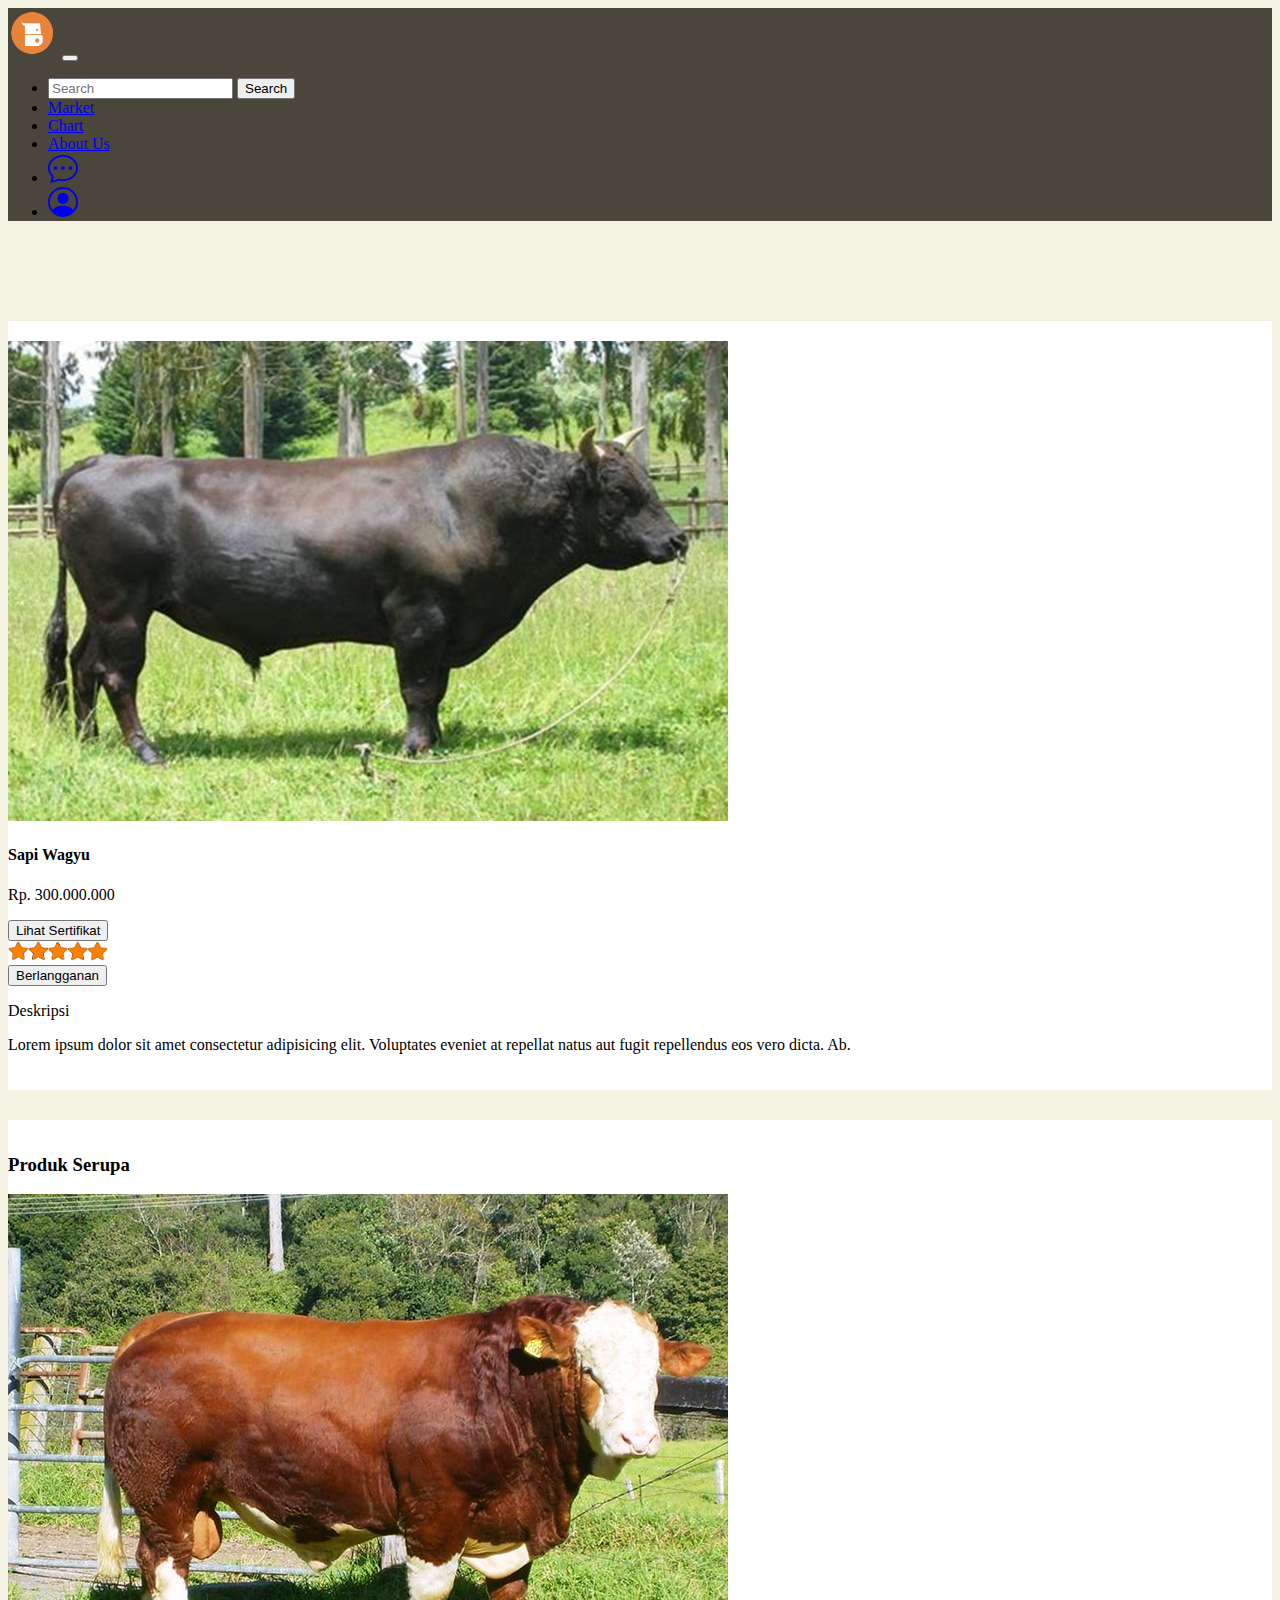
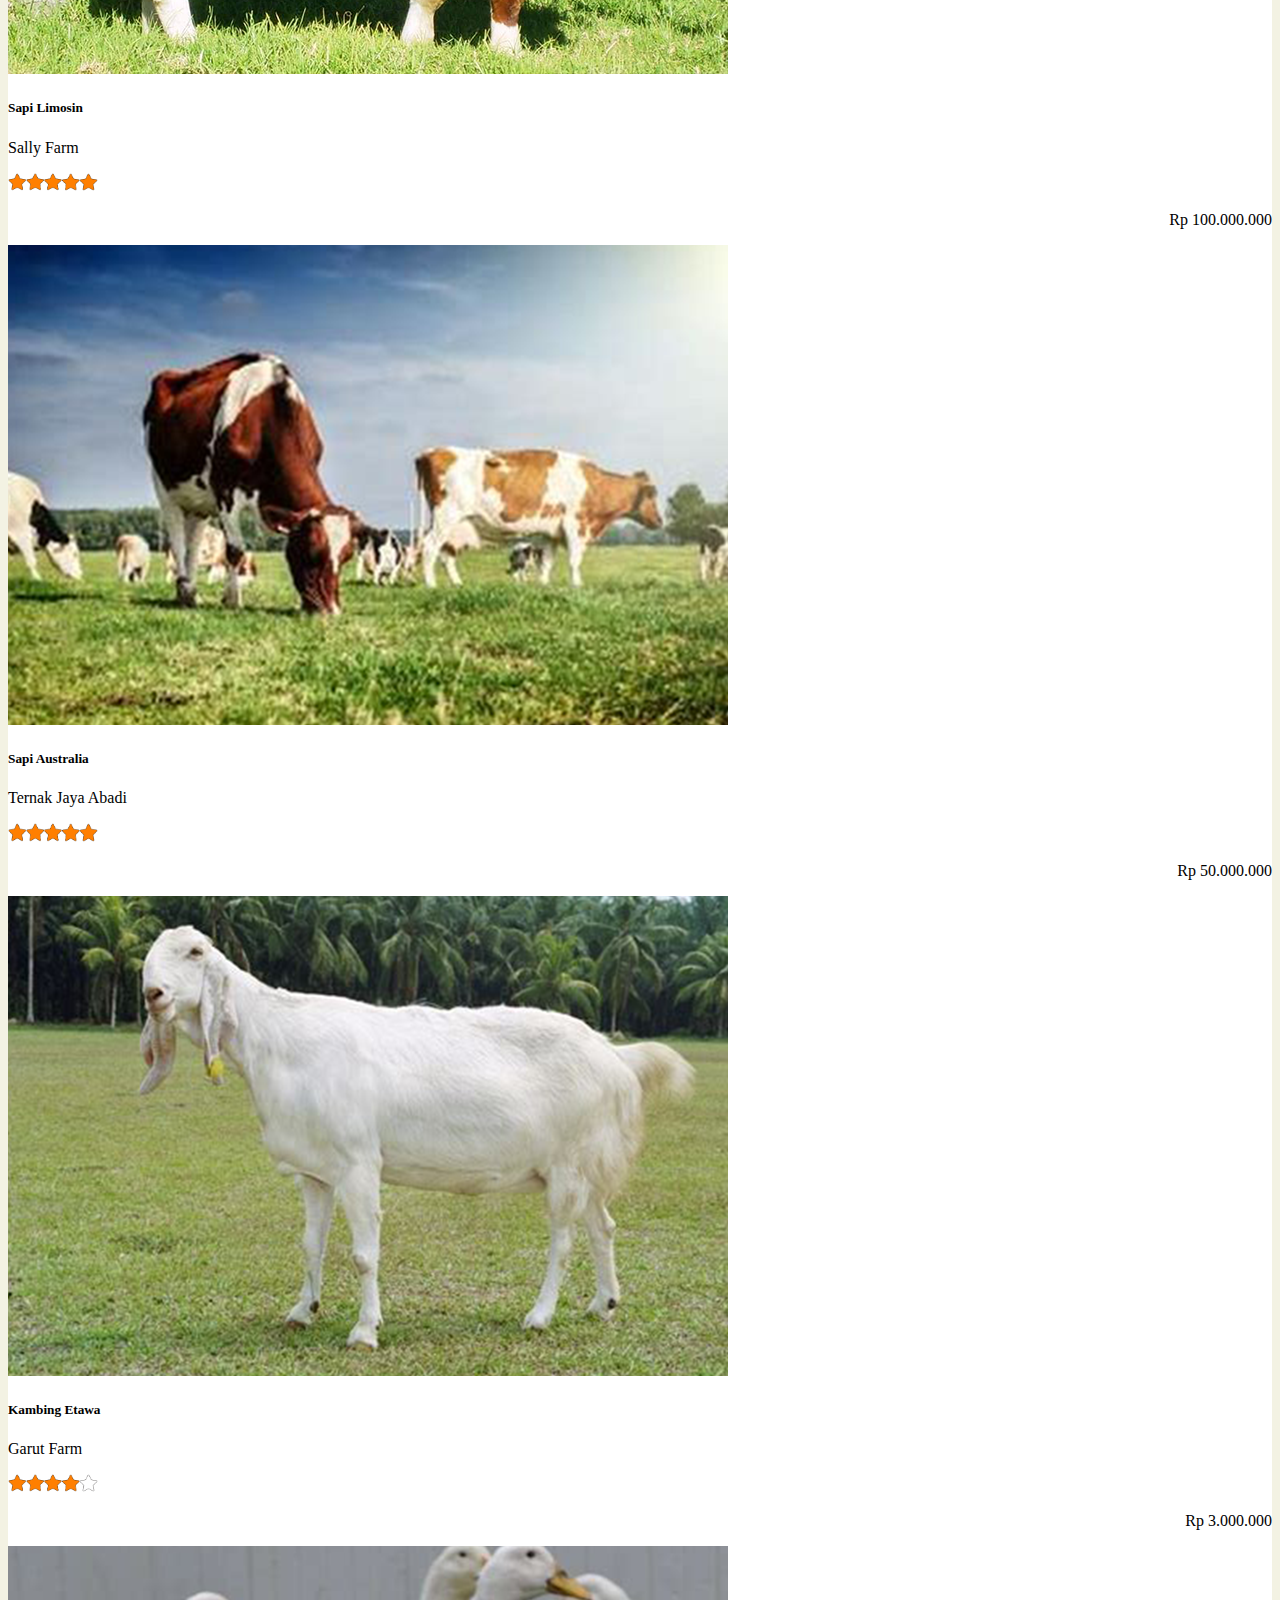
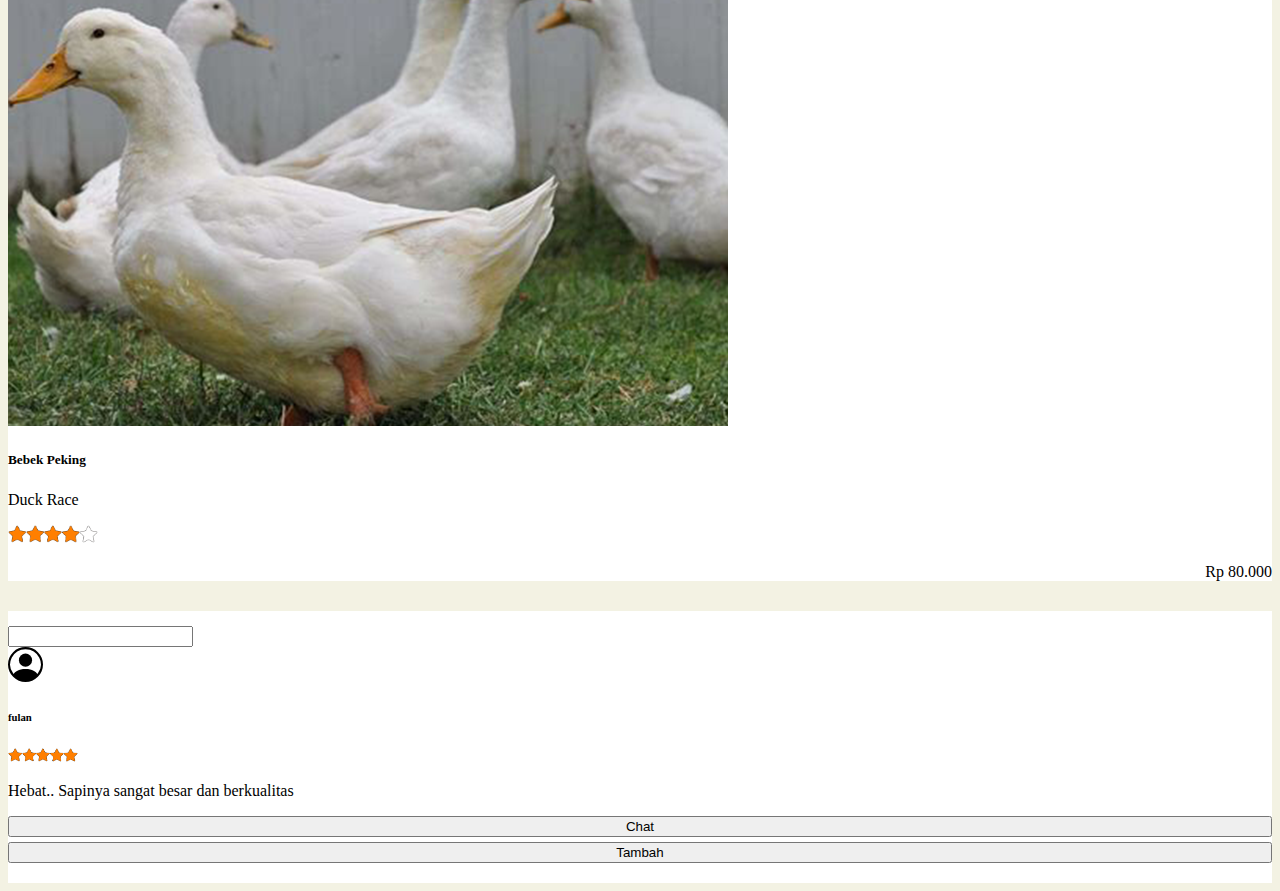
<file: item/item.html>
<!doctype html>
<html lang="en">

<head>
    <!-- Required meta tags -->
    <meta charset="utf-8">
    <meta name="viewport" content="width=device-width, initial-scale=1">

    <!-- Bootstrap CSS -->
    <link href="https://cdn.jsdelivr.net/npm/bootstrap@5.0.2/dist/css/bootstrap.min.css" rel="stylesheet"
        integrity="sha384-EVSTQN3/azprG1Anm3QDgpJLIm9Nao0Yz1ztcQTwFspd3yD65VohhpuuCOmLASjC" crossorigin="anonymous">

    <!-- global css -->
    <link rel="stylesheet" href="../style.css">

    <!-- loakl css -->
    <link rel="stylesheet" href="./item.css">

    <title>Hello, world!</title>
</head>

<body>
    <!-- nav bar -->
    <section class="nav-bar ">
        <div class="container">
            <nav class="navbar navbar-expand-lg navbar-dark  fixed-top">
                <div class="container">
                    <a class="navbar-brand" href="../index.html"><img src="../img/logo.png" alt=""
                            style="height: 50px; width: 50px;"></a>
                    <button class="navbar-toggler" type="button" data-bs-toggle="collapse" data-bs-target="#navbarNav"
                        aria-controls="navbarNav" aria-expanded="false" aria-label="Toggle navigation">
                        <span class="navbar-toggler-icon"></span>
                    </button>
                    <div class="collapse navbar-collapse" id="navbarNav">
                        <ul class="navbar-nav ms-auto">
                            <li>
                                <form class="d-flex">
                                    <input class="form-control me-2" type="search" placeholder="Search"
                                        aria-label="Search">
                                    <button class="btn btn-outline-success" type="submit">Search</button>
                                </form>
                            </li>
                            <li class="nav-item">
                                <a class="nav-link active" aria-current="page" href="../market/market.html">Market</a>
                            </li>
                            <li class="nav-item">
                                <a class="nav-link active" aria-current="page" href="../chart/chart.html">Chart</a>
                            </li>
                            <li class="nav-item">
                                <a class="nav-link active" aria-current="page" href="../about_us/about_us.html">About
                                    Us</a>
                            </li>
                            <li class="nav-item">
                                <a class="nav-link active" aria-current="page" href="../chat/chat.html"><svg
                                        xmlns="http://www.w3.org/2000/svg" width="30" height="30" fill="currentColor"
                                        class="bi bi-chat-dots" viewBox="0 0 16 16">
                                        <path
                                            d="M5 8a1 1 0 1 1-2 0 1 1 0 0 1 2 0zm4 0a1 1 0 1 1-2 0 1 1 0 0 1 2 0zm3 1a1 1 0 1 0 0-2 1 1 0 0 0 0 2z" />
                                        <path
                                            d="m2.165 15.803.02-.004c1.83-.363 2.948-.842 3.468-1.105A9.06 9.06 0 0 0 8 15c4.418 0 8-3.134 8-7s-3.582-7-8-7-8 3.134-8 7c0 1.76.743 3.37 1.97 4.6a10.437 10.437 0 0 1-.524 2.318l-.003.011a10.722 10.722 0 0 1-.244.637c-.079.186.074.394.273.362a21.673 21.673 0 0 0 .693-.125zm.8-3.108a1 1 0 0 0-.287-.801C1.618 10.83 1 9.468 1 8c0-3.192 3.004-6 7-6s7 2.808 7 6c0 3.193-3.004 6-7 6a8.06 8.06 0 0 1-2.088-.272 1 1 0 0 0-.711.074c-.387.196-1.24.57-2.634.893a10.97 10.97 0 0 0 .398-2z" />
                                    </svg></a>
                            </li>
                            <li class="nav-item">
                                <a class="nav-link active" aria-current="page" href="../account/account.html"><svg
                                        xmlns="http://www.w3.org/2000/svg" width="30" height="30" fill="currentColor"
                                        class="bi bi-person-circle" viewBox="0 0 16 16">
                                        <path d="M11 6a3 3 0 1 1-6 0 3 3 0 0 1 6 0z" />
                                        <path fill-rule="evenodd"
                                            d="M0 8a8 8 0 1 1 16 0A8 8 0 0 1 0 8zm8-7a7 7 0 0 0-5.468 11.37C3.242 11.226 4.805 10 8 10s4.757 1.225 5.468 2.37A7 7 0 0 0 8 1z" />
                                    </svg></a>
                            </li>
                        </ul>
                    </div>
                </div>
            </nav>
        </div>
    </section>
    <!-- akhir nav -->


    <!-- header -->
    <section class="header">
        <div class="container">
            <div class="row">
                <div class="col-md-4 gambar">
                    <div class="card">
                        <img src="../img/c1.png" class="card-img-top" alt="...">
                    </div>
                </div>
                <div class="col-md-8">
                    <div class="row">
                        <div class="col-8">
                            <h4>Sapi Wagyu</h4>
                            <p>Rp. 300.000.000</p>
                            <button type="button" class="btn btn-outline-secondary">Lihat Sertifikat</button>
                            <div class="bintang">
                                <img src="../img/b5.png" alt="">
                            </div>
                        </div>

                        <!-- <div class="col-4">

                        </div> -->
                        <div class="col-4 justify-content-center langganan">
                            <div class="div">
                                <button type="button" class="btn btn-primary">Berlangganan</button>
                            </div>
                        </div>
                    </div>
                    <div class="row mt-2">
                        <div class="col-12">
                            <p>Deskripsi</p>
                            <div class="card">
                                <div class="card-body">

                                    <p class="card-text">Lorem ipsum dolor sit amet consectetur adipisicing elit.
                                        Voluptates eveniet at repellat natus aut fugit repellendus eos vero dicta. Ab.
                                    </p>

                                </div>
                            </div>
                        </div>
                    </div>
                </div>
            </div>
        </div>
    </section>
    <!-- akhir header -->

    <!-- rekomendasi -->
    <section class="rekomendasi">
        <div class="container">
            <div class="row  mb-2">
                <h3>Produk Serupa</h3>
            </div>
            <div class="row justify-content-center">
                <div class="col-md-3">
                    <!-- contoh item -->
                    <a href="">
                        <div class="card rounded-3 mb-3">
                            <img src="../img/c5.png" class="card-img-top" alt="...">
                            <div class="card-body ">
                                <h5 class="card-title">Sapi Limosin</h5>
                                <p class="mb-1 card-subtitle">Sally Farm</p>
                                <img src="../img/b5.png" alt="" style="width: 90px;" class="mb-1">
                                <div style="text-align: right;">
                                    <p class="card-text">Rp 100.000.000</p>
                                </div>
                            </div>
                        </div>
                    </a>
                    <!-- akhir contoh item -->
                </div>
                <div class="col-md-3">
                    <a href="">
                        <div class="card rounded-3 mb-3">
                            <img src="../img/c2.png" class="card-img-top" alt="...">
                            <div class="card-body ">
                                <h5 class="card-title">Sapi Australia</h5>
                                <p class="mb-1 card-subtitle">Ternak Jaya Abadi</p>
                                <img src="../img/b5.png" alt="" style="width: 90px;" class="mb-1">
                                <div style="text-align: right;">
                                    <p class="card-text">Rp 50.000.000</p>
                                </div>
                            </div>
                        </div>
                    </a>
                </div>
                <div class="col-md-3">
                    <a href="">
                        <div class="card rounded-3 mb-3">
                            <img src="../img/c3.png" class="card-img-top" alt="...">
                            <div class="card-body ">
                                <h5 class="card-title">Kambing Etawa</h5>
                                <p class="mb-1 card-subtitle">Garut Farm</p>
                                <img src="../img/b4.png" alt="" style="width: 90px;" class="mb-1">
                                <div style="text-align: right;">
                                    <p class="card-text">Rp 3.000.000</p>
                                </div>
                            </div>
                        </div>
                    </a>
                </div>
                <div class="col-md-3">
                    <a href="">
                        <div class="card rounded-3 mb-3">
                            <img src="../img/c4.png" class="card-img-top" alt="...">
                            <div class="card-body ">
                                <h5 class="card-title">Bebek Peking</h5>
                                <p class="mb-1 card-subtitle">Duck Race</p>
                                <img src="../img/b4.png" alt="" style="width: 90px;" class="mb-1">
                                <div style="text-align: right;">
                                    <p class="card-text">Rp 80.000</p>
                                </div>
                            </div>
                        </div>
                    </a>
                </div>
            </div>
        </div>
    </section>
    <!-- akkhir rekomendasi -->

    <!-- review -->
    <section class="review">
        <div class="container">
            <div class="row">
                <div class="col-md-10">
                    <input type="" class="form-control mb-3" id="" aria-describedby="" name="">
                    <div class="card">
                        <div class="row ">
                            <div class="col-1 text-center justify-content-center ikon">
                                <div>
                                    <svg xmlns="http://www.w3.org/2000/svg" width="35" height="35" fill="currentColor"
                                        class="bi bi-person-circle" viewBox="0 0 16 16">
                                        <path d="M11 6a3 3 0 1 1-6 0 3 3 0 0 1 6 0z" />
                                        <path fill-rule="evenodd"
                                            d="M0 8a8 8 0 1 1 16 0A8 8 0 0 1 0 8zm8-7a7 7 0 0 0-5.468 11.37C3.242 11.226 4.805 10 8 10s4.757 1.225 5.468 2.37A7 7 0 0 0 8 1z" />
                                    </svg>
                                </div>
                            </div>
                            <div class="col-11">
                                <h6>fulan</h6>
                                <div class="bintang">
                                    <img src="../img/b5.png" alt="">
                                </div>
                                <p>Hebat.. Sapinya sangat besar dan berkualitas</p>
                            </div>
                        </div>
                    </div>
                </div>
                <div class="col-md-2 tombol">
                    <div class="chat">
                        <button type="button" class="btn btn-outline-success">Chat</button>
                    </div>
                    <div class="add">
                        <button type="button" class="btn btn-outline-primary">Tambah</button>
                    </div>
                </div>
            </div>
        </div>
    </section>
    <!-- akhir review -->















    <!-- Optional JavaScript; choose one of the two! -->

    <!-- Option 1: Bootstrap Bundle with Popper -->
    <script src="https://cdn.jsdelivr.net/npm/bootstrap@5.0.2/dist/js/bootstrap.bundle.min.js"
        integrity="sha384-MrcW6ZMFYlzcLA8Nl+NtUVF0sA7MsXsP1UyJoMp4YLEuNSfAP+JcXn/tWtIaxVXM" crossorigin="anonymous">
    </script>

    <!-- Option 2: Separate Popper and Bootstrap JS -->
    <!--
    <script src="https://cdn.jsdelivr.net/npm/@popperjs/core@2.9.2/dist/umd/popper.min.js" integrity="sha384-IQsoLXl5PILFhosVNubq5LC7Qb9DXgDA9i+tQ8Zj3iwWAwPtgFTxbJ8NT4GN1R8p" crossorigin="anonymous"></script>
    <script src="https://cdn.jsdelivr.net/npm/bootstrap@5.0.2/dist/js/bootstrap.min.js" integrity="sha384-cVKIPhGWiC2Al4u+LWgxfKTRIcfu0JTxR+EQDz/bgldoEyl4H0zUF0QKbrJ0EcQF" crossorigin="anonymous"></script>
    -->
</body>

</html>
</file>
<file: style.css>
.navbar {
  background-color: #4a463b;
}

body {
  background-color: #f3f2e3;
}

.nav-bar {
  margin-bottom: 65px;
}

section.footer {
  margin-top: 70px;
}

section.footer .container {
  border-top: rgba(0, 0, 0, 0.2) 2px solid;
}

.footer .foot {
  margin-top: 20px;
  margin-bottom: 5px;
}
</file>
<file: index.css>
.banner {
  margin-top: 100px;
}

.banner .slogan {
  background-color: white;
}

.banner .slogan h6,
.banner .slogan svg {
  margin-top: 15px;
}

.card-produk {
  margin-top: 30px;
}

.card-produk h3 {
  color: #4a463b;
}

.card-produk .container {
  background-color: white;
  border-radius: 20px;
  padding-top: 20px;
  padding-bottom: 20px;
}

.olahan {
  margin-top: 30px;
}

.olahan .container {
  border-radius: 20px;
  background-color: white;
  padding-top: 35px;
  padding-bottom: 40px;
}

.card-produk a {
  text-decoration: none;
  color: black;
}
</file>
<file: chart/chart.css>
.search {
  margin-top: 100px;
}

.header {
  margin-top: 30px;
}

.header h5 {
  font-size: 1.5vw;
}

.header .container,
.produk .container .bar-kard {
  background-color: white;
}

.produk {
  margin-top: 30px;
}

.produk img {
  width: 100%;
}

.produk p {
  font-size: 20px;
}

@media screen and (max-width: 768px) {
  .produk img {
    width: 100%;
  }

  .produk p,
  .produk h5,
  .checkout h6 {
    font-size: 2.5vw;
  }
}

.produk .bungkus {
  display: flex;
  align-items: center;
}

.checkout {
  margin-top: 100px;
  margin-bottom: 20px;
}

.checkout .row {
  padding-top: 30px;
  padding-bottom: 30px;
}

.checkout .container {
  background-color: white;
}
</file>
<file: item/item.css>
.header {
  margin-top: 100px;
}

.header .container {
  background-color: white;
  padding-top: 20px;
  padding-bottom: 20px;
}

.header .bintang img {
  width: 100px;
}

.header .langganan {
  display: flex;
  align-items: center;
}

@media screen and (max-width: 768px) {
  .header h4,
  .header p {
    font-size: 2.5vw;
  }

  .header button {
    font-size: 2vw;
    margin-top: -30px;
  }

  .header .gambar {
    margin-bottom: 10px;
  }

  .review h6,
  .review p {
    font-size: 2.5vw;
  }

  .review .bintang img {
    width: 30px;
    margin-top: -25px;
  }

  .review svg {
    width: 20px;
    margin-left: 20px;
  }

  .review .tombol {
    margin-top: 10px;
  }
}

.rekomendasi {
  margin-top: 30px;
}

.rekomendasi .container {
  padding-top: 15px;
  background-color: white;
}

.rekomendasi a {
  text-decoration: none;
  color: black;
}

.review {
  margin-top: 30px;
}

.review .container {
  padding-top: 15px;
  padding-bottom: 15px;
  background-color: white;
}

.review button {
  width: 100%;
  margin-bottom: 5px;
}

.review img {
  width: 70px;
  margin-top: -20px;
}

.review .ikon {
  display: flex;
  align-items: center;
}
</file>
